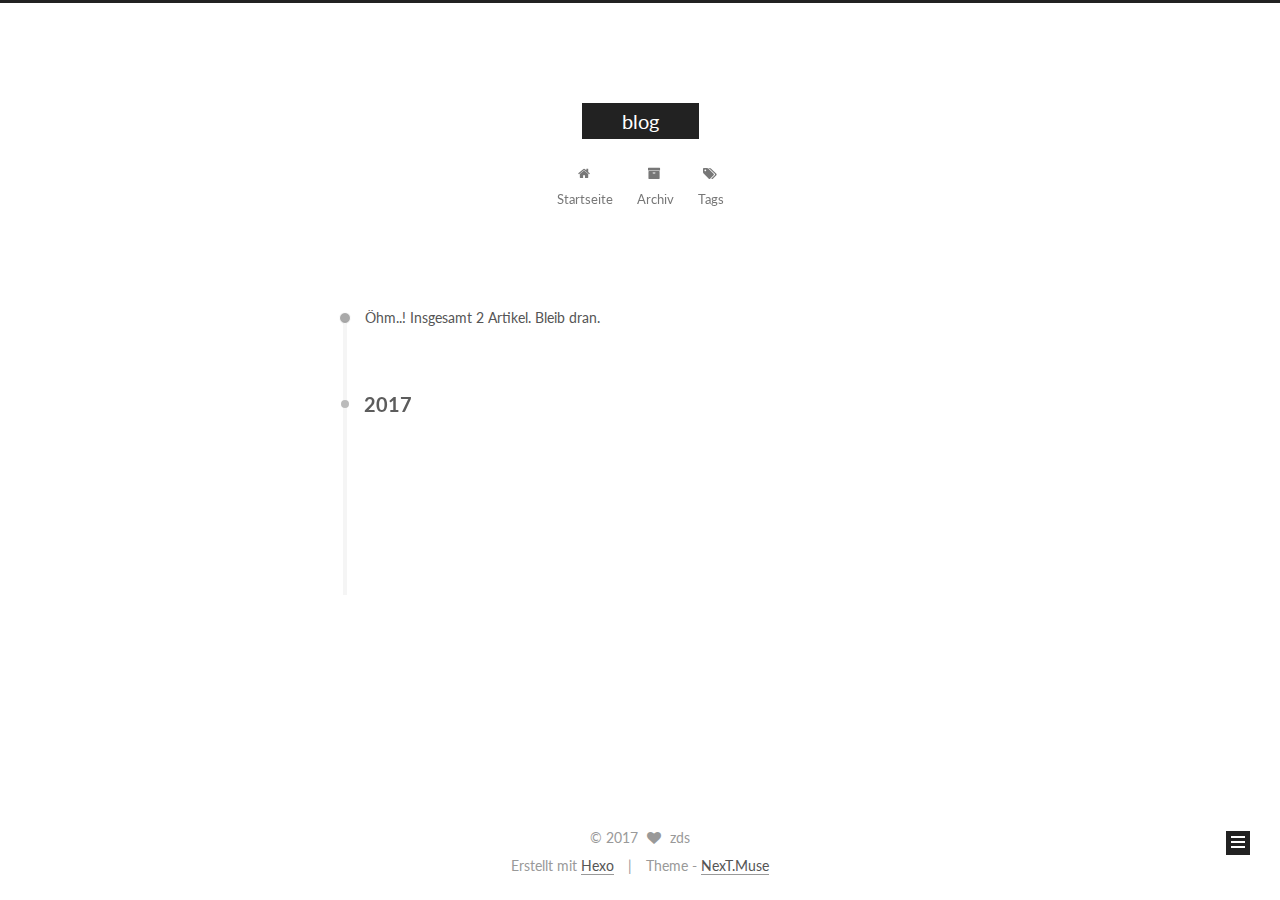
<file: archives/index.html>
<!doctype html>



  


<html class="theme-next muse use-motion" lang="">
<head>
  <meta charset="UTF-8"/>
<meta http-equiv="X-UA-Compatible" content="IE=edge" />
<meta name="viewport" content="width=device-width, initial-scale=1, maximum-scale=1"/>



<meta http-equiv="Cache-Control" content="no-transform" />
<meta http-equiv="Cache-Control" content="no-siteapp" />















  
  
  <link href="/lib/fancybox/source/jquery.fancybox.css?v=2.1.5" rel="stylesheet" type="text/css" />




  
  
  
  

  
    
    
  

  

  

  

  

  
    
    
    <link href="//fonts.googleapis.com/css?family=Lato:300,300italic,400,400italic,700,700italic&subset=latin,latin-ext" rel="stylesheet" type="text/css">
  






<link href="/lib/font-awesome/css/font-awesome.min.css?v=4.6.2" rel="stylesheet" type="text/css" />

<link href="/css/main.css?v=5.1.0" rel="stylesheet" type="text/css" />


  <meta name="keywords" content="Hexo, NexT" />








  <link rel="shortcut icon" type="image/x-icon" href="/favicon.ico?v=5.1.0" />






<meta property="og:type" content="website">
<meta property="og:title" content="blog">
<meta property="og:url" content="http://localhost:4000/archives/index.html">
<meta property="og:site_name" content="blog">
<meta name="twitter:card" content="summary">
<meta name="twitter:title" content="blog">



<script type="text/javascript" id="hexo.configurations">
  var NexT = window.NexT || {};
  var CONFIG = {
    root: '/',
    scheme: 'Muse',
    sidebar: {"position":"left","display":"post","offset":12,"offset_float":0,"b2t":false,"scrollpercent":false},
    fancybox: true,
    motion: true,
    duoshuo: {
      userId: '0',
      author: 'Author'
    },
    algolia: {
      applicationID: '',
      apiKey: '',
      indexName: '',
      hits: {"per_page":10},
      labels: {"input_placeholder":"Search for Posts","hits_empty":"We didn't find any results for the search: ${query}","hits_stats":"${hits} results found in ${time} ms"}
    }
  };
</script>



  <link rel="canonical" href="http://localhost:4000/archives/"/>





  <title> Archiv | blog </title>
</head>

<body itemscope itemtype="http://schema.org/WebPage" lang="">

  














  
  
    
  

  <div class="container sidebar-position-left  page-archive  ">
    <div class="headband"></div>

    <header id="header" class="header" itemscope itemtype="http://schema.org/WPHeader">
      <div class="header-inner"><div class="site-brand-wrapper">
  <div class="site-meta ">
    

    <div class="custom-logo-site-title">
      <a href="/"  class="brand" rel="start">
        <span class="logo-line-before"><i></i></span>
        <span class="site-title">blog</span>
        <span class="logo-line-after"><i></i></span>
      </a>
    </div>
      
        <p class="site-subtitle"></p>
      
  </div>

  <div class="site-nav-toggle">
    <button>
      <span class="btn-bar"></span>
      <span class="btn-bar"></span>
      <span class="btn-bar"></span>
    </button>
  </div>
</div>

<nav class="site-nav">
  

  
    <ul id="menu" class="menu">
      
        
        <li class="menu-item menu-item-home">
          <a href="/" rel="section">
            
              <i class="menu-item-icon fa fa-fw fa-home"></i> <br />
            
            Startseite
          </a>
        </li>
      
        
        <li class="menu-item menu-item-archives">
          <a href="/archives" rel="section">
            
              <i class="menu-item-icon fa fa-fw fa-archive"></i> <br />
            
            Archiv
          </a>
        </li>
      
        
        <li class="menu-item menu-item-tags">
          <a href="/tags" rel="section">
            
              <i class="menu-item-icon fa fa-fw fa-tags"></i> <br />
            
            Tags
          </a>
        </li>
      

      
    </ul>
  

  
</nav>



 </div>
    </header>

    <main id="main" class="main">
      <div class="main-inner">
        <div class="content-wrap">
          <div id="content" class="content">
            

  <section id="posts" class="posts-collapse">
    <span class="archive-move-on"></span>

    <span class="archive-page-counter">
      
      
      
        
      
      Öhm..! Insgesamt 2 Artikel. Bleib dran.
    </span>

    

      
      
      

      
        
        <div class="collection-title">
          <h2 class="archive-year motion-element" id="archive-year-2017">2017</h2>
        </div>
      
      

      

  <article class="post post-type-normal" itemscope itemtype="http://schema.org/Article">
    <header class="post-header">

      <h1 class="post-title">
        
            <a class="post-title-link" href="/2017/04/06/eslint+pre-commit检测代码/" itemprop="url">
              
                <span itemprop="name">eslint + pre-commit检测代码</span>
              
            </a>
        
      </h1>

      <div class="post-meta">
        <time class="post-time" itemprop="dateCreated"
              datetime="2017-04-06T21:31:56+08:00"
              content="2017-04-06" >
          04-06
        </time>
      </div>

    </header>
  </article>



    

      
      
      

      
      

      

  <article class="post post-type-normal" itemscope itemtype="http://schema.org/Article">
    <header class="post-header">

      <h1 class="post-title">
        
            <a class="post-title-link" href="/2017/03/05/Markdown常用命令及其效果/" itemprop="url">
              
                <span itemprop="name">Markdown常用命令及其效果</span>
              
            </a>
        
      </h1>

      <div class="post-meta">
        <time class="post-time" itemprop="dateCreated"
              datetime="2017-03-05T17:58:17+08:00"
              content="2017-03-05" >
          03-05
        </time>
      </div>

    </header>
  </article>



    

  </section>

  



          </div>
          


          

        </div>
        
          
  
  <div class="sidebar-toggle">
    <div class="sidebar-toggle-line-wrap">
      <span class="sidebar-toggle-line sidebar-toggle-line-first"></span>
      <span class="sidebar-toggle-line sidebar-toggle-line-middle"></span>
      <span class="sidebar-toggle-line sidebar-toggle-line-last"></span>
    </div>
  </div>

  <aside id="sidebar" class="sidebar">
    <div class="sidebar-inner">

      

      

      <section class="site-overview sidebar-panel sidebar-panel-active">
        <div class="site-author motion-element" itemprop="author" itemscope itemtype="http://schema.org/Person">
          <img class="site-author-image" itemprop="image"
               src="/images/avatar.gif"
               alt="zds" />
          <p class="site-author-name" itemprop="name">zds</p>
           
              <p class="site-description motion-element" itemprop="description"></p>
          
        </div>
        <nav class="site-state motion-element">

          
            <div class="site-state-item site-state-posts">
              <a href="/archives">
                <span class="site-state-item-count">2</span>
                <span class="site-state-item-name">Artikel</span>
              </a>
            </div>
          

          

          
            
            
            <div class="site-state-item site-state-tags">
              
                <span class="site-state-item-count">2</span>
                <span class="site-state-item-name">Tags</span>
              
            </div>
          

        </nav>

        

        <div class="links-of-author motion-element">
          
        </div>

        
        

        
        

        


      </section>

      

      

    </div>
  </aside>


        
      </div>
    </main>

    <footer id="footer" class="footer">
      <div class="footer-inner">
        <div class="copyright" >
  
  &copy; 
  <span itemprop="copyrightYear">2017</span>
  <span class="with-love">
    <i class="fa fa-heart"></i>
  </span>
  <span class="author" itemprop="copyrightHolder">zds</span>
</div>


<div class="powered-by">
  Erstellt mit  <a class="theme-link" href="https://hexo.io">Hexo</a>
</div>

<div class="theme-info">
  Theme -
  <a class="theme-link" href="https://github.com/iissnan/hexo-theme-next">
    NexT.Muse
  </a>
</div>


        

        
      </div>
    </footer>

    
      <div class="back-to-top">
        <i class="fa fa-arrow-up"></i>
        
      </div>
    

  </div>

  

<script type="text/javascript">
  if (Object.prototype.toString.call(window.Promise) !== '[object Function]') {
    window.Promise = null;
  }
</script>









  






  
  <script type="text/javascript" src="/lib/jquery/index.js?v=2.1.3"></script>

  
  <script type="text/javascript" src="/lib/fastclick/lib/fastclick.min.js?v=1.0.6"></script>

  
  <script type="text/javascript" src="/lib/jquery_lazyload/jquery.lazyload.js?v=1.9.7"></script>

  
  <script type="text/javascript" src="/lib/velocity/velocity.min.js?v=1.2.1"></script>

  
  <script type="text/javascript" src="/lib/velocity/velocity.ui.min.js?v=1.2.1"></script>

  
  <script type="text/javascript" src="/lib/fancybox/source/jquery.fancybox.pack.js?v=2.1.5"></script>


  


  <script type="text/javascript" src="/js/src/utils.js?v=5.1.0"></script>

  <script type="text/javascript" src="/js/src/motion.js?v=5.1.0"></script>



  
  

  
  
    <script type="text/javascript" id="motion.page.archive">
      $('.archive-year').velocity('transition.slideLeftIn');
    </script>
  


  


  <script type="text/javascript" src="/js/src/bootstrap.js?v=5.1.0"></script>



  


  




	





  





  





  






  





  

  

  

  

</body>
</html>
</file>
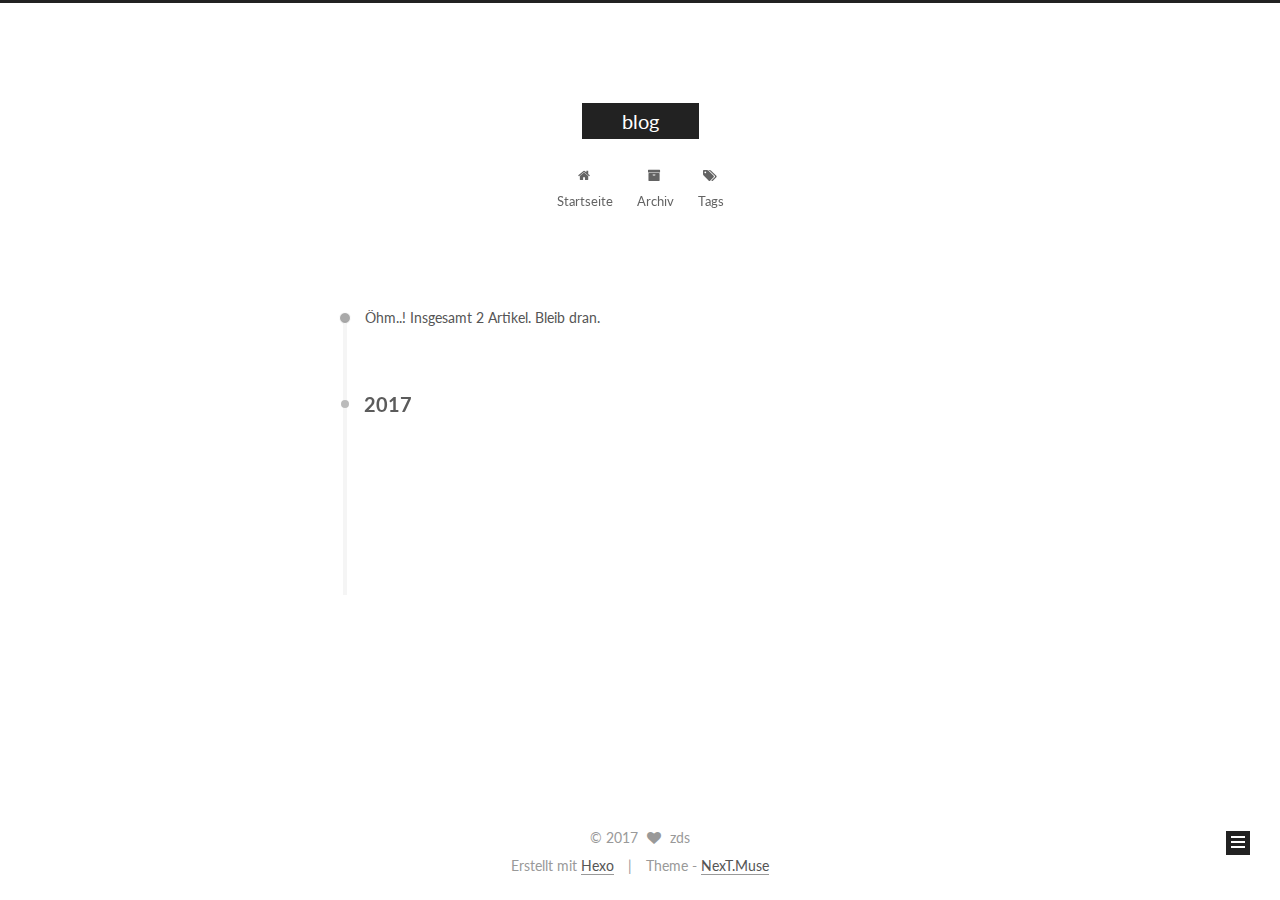
<file: archives/2017/index.html>
<!doctype html>



  


<html class="theme-next muse use-motion" lang="">
<head>
  <meta charset="UTF-8"/>
<meta http-equiv="X-UA-Compatible" content="IE=edge" />
<meta name="viewport" content="width=device-width, initial-scale=1, maximum-scale=1"/>



<meta http-equiv="Cache-Control" content="no-transform" />
<meta http-equiv="Cache-Control" content="no-siteapp" />















  
  
  <link href="/lib/fancybox/source/jquery.fancybox.css?v=2.1.5" rel="stylesheet" type="text/css" />




  
  
  
  

  
    
    
  

  

  

  

  

  
    
    
    <link href="//fonts.googleapis.com/css?family=Lato:300,300italic,400,400italic,700,700italic&subset=latin,latin-ext" rel="stylesheet" type="text/css">
  






<link href="/lib/font-awesome/css/font-awesome.min.css?v=4.6.2" rel="stylesheet" type="text/css" />

<link href="/css/main.css?v=5.1.0" rel="stylesheet" type="text/css" />


  <meta name="keywords" content="Hexo, NexT" />








  <link rel="shortcut icon" type="image/x-icon" href="/favicon.ico?v=5.1.0" />






<meta property="og:type" content="website">
<meta property="og:title" content="blog">
<meta property="og:url" content="http://localhost:4000/archives/2017/index.html">
<meta property="og:site_name" content="blog">
<meta name="twitter:card" content="summary">
<meta name="twitter:title" content="blog">



<script type="text/javascript" id="hexo.configurations">
  var NexT = window.NexT || {};
  var CONFIG = {
    root: '/',
    scheme: 'Muse',
    sidebar: {"position":"left","display":"post","offset":12,"offset_float":0,"b2t":false,"scrollpercent":false},
    fancybox: true,
    motion: true,
    duoshuo: {
      userId: '0',
      author: 'Author'
    },
    algolia: {
      applicationID: '',
      apiKey: '',
      indexName: '',
      hits: {"per_page":10},
      labels: {"input_placeholder":"Search for Posts","hits_empty":"We didn't find any results for the search: ${query}","hits_stats":"${hits} results found in ${time} ms"}
    }
  };
</script>



  <link rel="canonical" href="http://localhost:4000/archives/2017/"/>





  <title> Archiv | blog </title>
</head>

<body itemscope itemtype="http://schema.org/WebPage" lang="">

  














  
  
    
  

  <div class="container sidebar-position-left  page-archive  ">
    <div class="headband"></div>

    <header id="header" class="header" itemscope itemtype="http://schema.org/WPHeader">
      <div class="header-inner"><div class="site-brand-wrapper">
  <div class="site-meta ">
    

    <div class="custom-logo-site-title">
      <a href="/"  class="brand" rel="start">
        <span class="logo-line-before"><i></i></span>
        <span class="site-title">blog</span>
        <span class="logo-line-after"><i></i></span>
      </a>
    </div>
      
        <p class="site-subtitle"></p>
      
  </div>

  <div class="site-nav-toggle">
    <button>
      <span class="btn-bar"></span>
      <span class="btn-bar"></span>
      <span class="btn-bar"></span>
    </button>
  </div>
</div>

<nav class="site-nav">
  

  
    <ul id="menu" class="menu">
      
        
        <li class="menu-item menu-item-home">
          <a href="/" rel="section">
            
              <i class="menu-item-icon fa fa-fw fa-home"></i> <br />
            
            Startseite
          </a>
        </li>
      
        
        <li class="menu-item menu-item-archives">
          <a href="/archives" rel="section">
            
              <i class="menu-item-icon fa fa-fw fa-archive"></i> <br />
            
            Archiv
          </a>
        </li>
      
        
        <li class="menu-item menu-item-tags">
          <a href="/tags" rel="section">
            
              <i class="menu-item-icon fa fa-fw fa-tags"></i> <br />
            
            Tags
          </a>
        </li>
      

      
    </ul>
  

  
</nav>



 </div>
    </header>

    <main id="main" class="main">
      <div class="main-inner">
        <div class="content-wrap">
          <div id="content" class="content">
            

  <section id="posts" class="posts-collapse">
    <span class="archive-move-on"></span>

    <span class="archive-page-counter">
      
      
      
        
      
      Öhm..! Insgesamt 2 Artikel. Bleib dran.
    </span>

    

      
      
      

      
        
        <div class="collection-title">
          <h2 class="archive-year motion-element" id="archive-year-2017">2017</h2>
        </div>
      
      

      

  <article class="post post-type-normal" itemscope itemtype="http://schema.org/Article">
    <header class="post-header">

      <h1 class="post-title">
        
            <a class="post-title-link" href="/2017/04/06/eslint+pre-commit检测代码/" itemprop="url">
              
                <span itemprop="name">eslint + pre-commit检测代码</span>
              
            </a>
        
      </h1>

      <div class="post-meta">
        <time class="post-time" itemprop="dateCreated"
              datetime="2017-04-06T21:31:56+08:00"
              content="2017-04-06" >
          04-06
        </time>
      </div>

    </header>
  </article>



    

      
      
      

      
      

      

  <article class="post post-type-normal" itemscope itemtype="http://schema.org/Article">
    <header class="post-header">

      <h1 class="post-title">
        
            <a class="post-title-link" href="/2017/03/05/Markdown常用命令及其效果/" itemprop="url">
              
                <span itemprop="name">Markdown常用命令及其效果</span>
              
            </a>
        
      </h1>

      <div class="post-meta">
        <time class="post-time" itemprop="dateCreated"
              datetime="2017-03-05T17:58:17+08:00"
              content="2017-03-05" >
          03-05
        </time>
      </div>

    </header>
  </article>



    

  </section>

  



          </div>
          


          

        </div>
        
          
  
  <div class="sidebar-toggle">
    <div class="sidebar-toggle-line-wrap">
      <span class="sidebar-toggle-line sidebar-toggle-line-first"></span>
      <span class="sidebar-toggle-line sidebar-toggle-line-middle"></span>
      <span class="sidebar-toggle-line sidebar-toggle-line-last"></span>
    </div>
  </div>

  <aside id="sidebar" class="sidebar">
    <div class="sidebar-inner">

      

      

      <section class="site-overview sidebar-panel sidebar-panel-active">
        <div class="site-author motion-element" itemprop="author" itemscope itemtype="http://schema.org/Person">
          <img class="site-author-image" itemprop="image"
               src="/images/avatar.gif"
               alt="zds" />
          <p class="site-author-name" itemprop="name">zds</p>
           
              <p class="site-description motion-element" itemprop="description"></p>
          
        </div>
        <nav class="site-state motion-element">

          
            <div class="site-state-item site-state-posts">
              <a href="/archives">
                <span class="site-state-item-count">2</span>
                <span class="site-state-item-name">Artikel</span>
              </a>
            </div>
          

          

          
            
            
            <div class="site-state-item site-state-tags">
              
                <span class="site-state-item-count">2</span>
                <span class="site-state-item-name">Tags</span>
              
            </div>
          

        </nav>

        

        <div class="links-of-author motion-element">
          
        </div>

        
        

        
        

        


      </section>

      

      

    </div>
  </aside>


        
      </div>
    </main>

    <footer id="footer" class="footer">
      <div class="footer-inner">
        <div class="copyright" >
  
  &copy; 
  <span itemprop="copyrightYear">2017</span>
  <span class="with-love">
    <i class="fa fa-heart"></i>
  </span>
  <span class="author" itemprop="copyrightHolder">zds</span>
</div>


<div class="powered-by">
  Erstellt mit  <a class="theme-link" href="https://hexo.io">Hexo</a>
</div>

<div class="theme-info">
  Theme -
  <a class="theme-link" href="https://github.com/iissnan/hexo-theme-next">
    NexT.Muse
  </a>
</div>


        

        
      </div>
    </footer>

    
      <div class="back-to-top">
        <i class="fa fa-arrow-up"></i>
        
      </div>
    

  </div>

  

<script type="text/javascript">
  if (Object.prototype.toString.call(window.Promise) !== '[object Function]') {
    window.Promise = null;
  }
</script>









  






  
  <script type="text/javascript" src="/lib/jquery/index.js?v=2.1.3"></script>

  
  <script type="text/javascript" src="/lib/fastclick/lib/fastclick.min.js?v=1.0.6"></script>

  
  <script type="text/javascript" src="/lib/jquery_lazyload/jquery.lazyload.js?v=1.9.7"></script>

  
  <script type="text/javascript" src="/lib/velocity/velocity.min.js?v=1.2.1"></script>

  
  <script type="text/javascript" src="/lib/velocity/velocity.ui.min.js?v=1.2.1"></script>

  
  <script type="text/javascript" src="/lib/fancybox/source/jquery.fancybox.pack.js?v=2.1.5"></script>


  


  <script type="text/javascript" src="/js/src/utils.js?v=5.1.0"></script>

  <script type="text/javascript" src="/js/src/motion.js?v=5.1.0"></script>



  
  

  
  
    <script type="text/javascript" id="motion.page.archive">
      $('.archive-year').velocity('transition.slideLeftIn');
    </script>
  


  


  <script type="text/javascript" src="/js/src/bootstrap.js?v=5.1.0"></script>



  


  




	





  





  





  






  





  

  

  

  

</body>
</html>
</file>
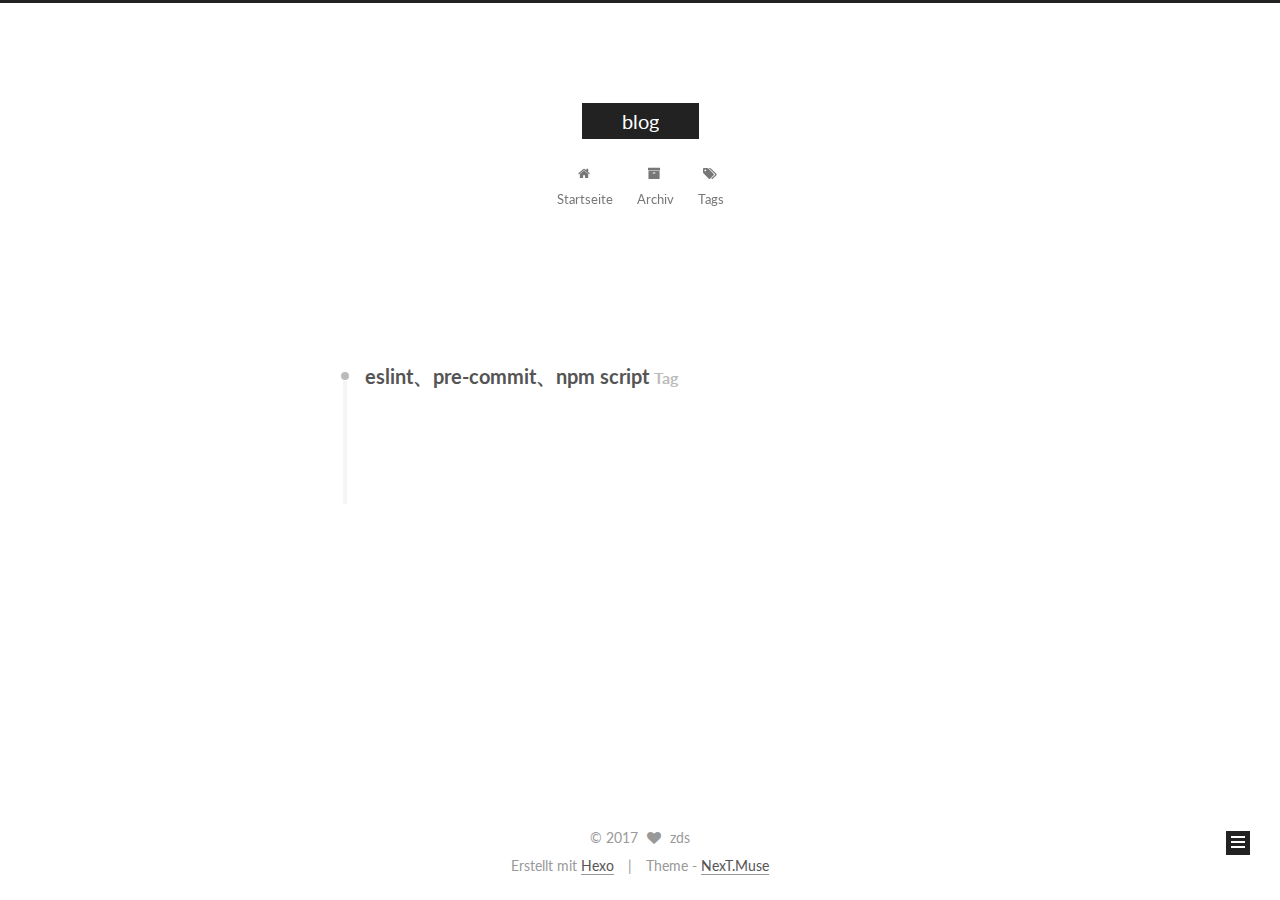
<file: tags/eslint、pre-commit、npm-script/index.html>
<!doctype html>



  


<html class="theme-next muse use-motion" lang="">
<head>
  <meta charset="UTF-8"/>
<meta http-equiv="X-UA-Compatible" content="IE=edge" />
<meta name="viewport" content="width=device-width, initial-scale=1, maximum-scale=1"/>



<meta http-equiv="Cache-Control" content="no-transform" />
<meta http-equiv="Cache-Control" content="no-siteapp" />















  
  
  <link href="/lib/fancybox/source/jquery.fancybox.css?v=2.1.5" rel="stylesheet" type="text/css" />




  
  
  
  

  
    
    
  

  

  

  

  

  
    
    
    <link href="//fonts.googleapis.com/css?family=Lato:300,300italic,400,400italic,700,700italic&subset=latin,latin-ext" rel="stylesheet" type="text/css">
  






<link href="/lib/font-awesome/css/font-awesome.min.css?v=4.6.2" rel="stylesheet" type="text/css" />

<link href="/css/main.css?v=5.1.0" rel="stylesheet" type="text/css" />


  <meta name="keywords" content="Hexo, NexT" />








  <link rel="shortcut icon" type="image/x-icon" href="/favicon.ico?v=5.1.0" />






<meta property="og:type" content="website">
<meta property="og:title" content="blog">
<meta property="og:url" content="http://localhost:4000/tags/eslint、pre-commit、npm-script/index.html">
<meta property="og:site_name" content="blog">
<meta name="twitter:card" content="summary">
<meta name="twitter:title" content="blog">



<script type="text/javascript" id="hexo.configurations">
  var NexT = window.NexT || {};
  var CONFIG = {
    root: '/',
    scheme: 'Muse',
    sidebar: {"position":"left","display":"post","offset":12,"offset_float":0,"b2t":false,"scrollpercent":false},
    fancybox: true,
    motion: true,
    duoshuo: {
      userId: '0',
      author: 'Author'
    },
    algolia: {
      applicationID: '',
      apiKey: '',
      indexName: '',
      hits: {"per_page":10},
      labels: {"input_placeholder":"Search for Posts","hits_empty":"We didn't find any results for the search: ${query}","hits_stats":"${hits} results found in ${time} ms"}
    }
  };
</script>



  <link rel="canonical" href="http://localhost:4000/tags/eslint、pre-commit、npm-script/"/>





  <title> Tag: eslint、pre-commit、npm script | blog </title>
</head>

<body itemscope itemtype="http://schema.org/WebPage" lang="">

  














  
  
    
  

  <div class="container sidebar-position-left  ">
    <div class="headband"></div>

    <header id="header" class="header" itemscope itemtype="http://schema.org/WPHeader">
      <div class="header-inner"><div class="site-brand-wrapper">
  <div class="site-meta ">
    

    <div class="custom-logo-site-title">
      <a href="/"  class="brand" rel="start">
        <span class="logo-line-before"><i></i></span>
        <span class="site-title">blog</span>
        <span class="logo-line-after"><i></i></span>
      </a>
    </div>
      
        <p class="site-subtitle"></p>
      
  </div>

  <div class="site-nav-toggle">
    <button>
      <span class="btn-bar"></span>
      <span class="btn-bar"></span>
      <span class="btn-bar"></span>
    </button>
  </div>
</div>

<nav class="site-nav">
  

  
    <ul id="menu" class="menu">
      
        
        <li class="menu-item menu-item-home">
          <a href="/" rel="section">
            
              <i class="menu-item-icon fa fa-fw fa-home"></i> <br />
            
            Startseite
          </a>
        </li>
      
        
        <li class="menu-item menu-item-archives">
          <a href="/archives" rel="section">
            
              <i class="menu-item-icon fa fa-fw fa-archive"></i> <br />
            
            Archiv
          </a>
        </li>
      
        
        <li class="menu-item menu-item-tags">
          <a href="/tags" rel="section">
            
              <i class="menu-item-icon fa fa-fw fa-tags"></i> <br />
            
            Tags
          </a>
        </li>
      

      
    </ul>
  

  
</nav>



 </div>
    </header>

    <main id="main" class="main">
      <div class="main-inner">
        <div class="content-wrap">
          <div id="content" class="content">
            

  <div id="posts" class="posts-collapse">
    <div class="collection-title">
      <h2 >
        eslint、pre-commit、npm script
        <small>Tag</small>
      </h2>
    </div>

    
      

  <article class="post post-type-normal" itemscope itemtype="http://schema.org/Article">
    <header class="post-header">

      <h1 class="post-title">
        
            <a class="post-title-link" href="/2017/04/06/eslint+pre-commit检测代码/" itemprop="url">
              
                <span itemprop="name">eslint + pre-commit检测代码</span>
              
            </a>
        
      </h1>

      <div class="post-meta">
        <time class="post-time" itemprop="dateCreated"
              datetime="2017-04-06T21:31:56+08:00"
              content="2017-04-06" >
          04-06
        </time>
      </div>

    </header>
  </article>


    
  </div>

  


          </div>
          


          

        </div>
        
          
  
  <div class="sidebar-toggle">
    <div class="sidebar-toggle-line-wrap">
      <span class="sidebar-toggle-line sidebar-toggle-line-first"></span>
      <span class="sidebar-toggle-line sidebar-toggle-line-middle"></span>
      <span class="sidebar-toggle-line sidebar-toggle-line-last"></span>
    </div>
  </div>

  <aside id="sidebar" class="sidebar">
    <div class="sidebar-inner">

      

      

      <section class="site-overview sidebar-panel sidebar-panel-active">
        <div class="site-author motion-element" itemprop="author" itemscope itemtype="http://schema.org/Person">
          <img class="site-author-image" itemprop="image"
               src="/images/avatar.gif"
               alt="zds" />
          <p class="site-author-name" itemprop="name">zds</p>
           
              <p class="site-description motion-element" itemprop="description"></p>
          
        </div>
        <nav class="site-state motion-element">

          
            <div class="site-state-item site-state-posts">
              <a href="/archives">
                <span class="site-state-item-count">2</span>
                <span class="site-state-item-name">Artikel</span>
              </a>
            </div>
          

          

          
            
            
            <div class="site-state-item site-state-tags">
              
                <span class="site-state-item-count">2</span>
                <span class="site-state-item-name">Tags</span>
              
            </div>
          

        </nav>

        

        <div class="links-of-author motion-element">
          
        </div>

        
        

        
        

        


      </section>

      

      

    </div>
  </aside>


        
      </div>
    </main>

    <footer id="footer" class="footer">
      <div class="footer-inner">
        <div class="copyright" >
  
  &copy; 
  <span itemprop="copyrightYear">2017</span>
  <span class="with-love">
    <i class="fa fa-heart"></i>
  </span>
  <span class="author" itemprop="copyrightHolder">zds</span>
</div>


<div class="powered-by">
  Erstellt mit  <a class="theme-link" href="https://hexo.io">Hexo</a>
</div>

<div class="theme-info">
  Theme -
  <a class="theme-link" href="https://github.com/iissnan/hexo-theme-next">
    NexT.Muse
  </a>
</div>


        

        
      </div>
    </footer>

    
      <div class="back-to-top">
        <i class="fa fa-arrow-up"></i>
        
      </div>
    

  </div>

  

<script type="text/javascript">
  if (Object.prototype.toString.call(window.Promise) !== '[object Function]') {
    window.Promise = null;
  }
</script>









  






  
  <script type="text/javascript" src="/lib/jquery/index.js?v=2.1.3"></script>

  
  <script type="text/javascript" src="/lib/fastclick/lib/fastclick.min.js?v=1.0.6"></script>

  
  <script type="text/javascript" src="/lib/jquery_lazyload/jquery.lazyload.js?v=1.9.7"></script>

  
  <script type="text/javascript" src="/lib/velocity/velocity.min.js?v=1.2.1"></script>

  
  <script type="text/javascript" src="/lib/velocity/velocity.ui.min.js?v=1.2.1"></script>

  
  <script type="text/javascript" src="/lib/fancybox/source/jquery.fancybox.pack.js?v=2.1.5"></script>


  


  <script type="text/javascript" src="/js/src/utils.js?v=5.1.0"></script>

  <script type="text/javascript" src="/js/src/motion.js?v=5.1.0"></script>



  
  

  

  


  <script type="text/javascript" src="/js/src/bootstrap.js?v=5.1.0"></script>



  


  




	





  





  





  






  





  

  

  

  

</body>
</html>
</file>
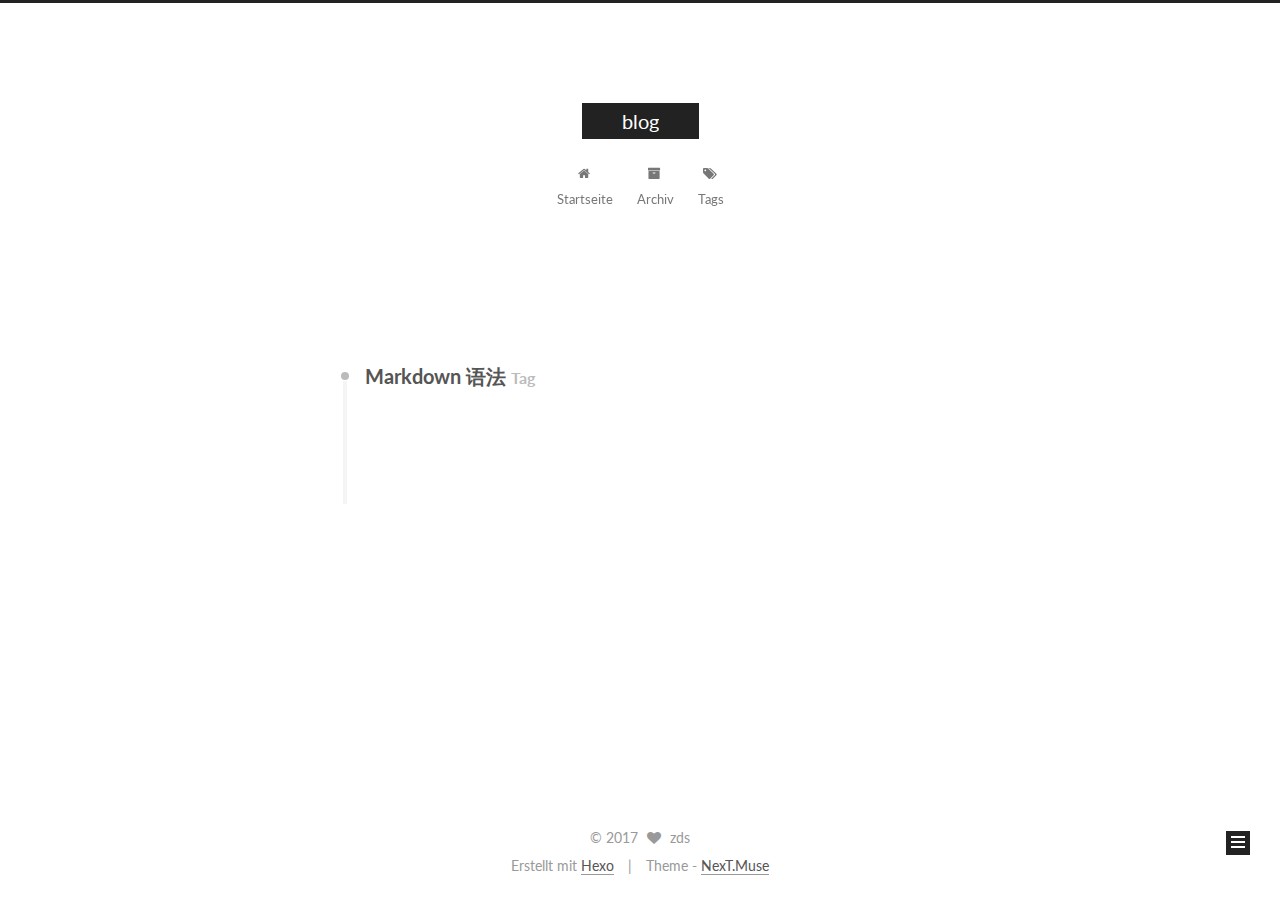
<file: tags/Markdown-语法/index.html>
<!doctype html>



  


<html class="theme-next muse use-motion" lang="">
<head>
  <meta charset="UTF-8"/>
<meta http-equiv="X-UA-Compatible" content="IE=edge" />
<meta name="viewport" content="width=device-width, initial-scale=1, maximum-scale=1"/>



<meta http-equiv="Cache-Control" content="no-transform" />
<meta http-equiv="Cache-Control" content="no-siteapp" />















  
  
  <link href="/lib/fancybox/source/jquery.fancybox.css?v=2.1.5" rel="stylesheet" type="text/css" />




  
  
  
  

  
    
    
  

  

  

  

  

  
    
    
    <link href="//fonts.googleapis.com/css?family=Lato:300,300italic,400,400italic,700,700italic&subset=latin,latin-ext" rel="stylesheet" type="text/css">
  






<link href="/lib/font-awesome/css/font-awesome.min.css?v=4.6.2" rel="stylesheet" type="text/css" />

<link href="/css/main.css?v=5.1.0" rel="stylesheet" type="text/css" />


  <meta name="keywords" content="Hexo, NexT" />








  <link rel="shortcut icon" type="image/x-icon" href="/favicon.ico?v=5.1.0" />






<meta property="og:type" content="website">
<meta property="og:title" content="blog">
<meta property="og:url" content="http://localhost:4000/tags/Markdown-语法/index.html">
<meta property="og:site_name" content="blog">
<meta name="twitter:card" content="summary">
<meta name="twitter:title" content="blog">



<script type="text/javascript" id="hexo.configurations">
  var NexT = window.NexT || {};
  var CONFIG = {
    root: '/',
    scheme: 'Muse',
    sidebar: {"position":"left","display":"post","offset":12,"offset_float":0,"b2t":false,"scrollpercent":false},
    fancybox: true,
    motion: true,
    duoshuo: {
      userId: '0',
      author: 'Author'
    },
    algolia: {
      applicationID: '',
      apiKey: '',
      indexName: '',
      hits: {"per_page":10},
      labels: {"input_placeholder":"Search for Posts","hits_empty":"We didn't find any results for the search: ${query}","hits_stats":"${hits} results found in ${time} ms"}
    }
  };
</script>



  <link rel="canonical" href="http://localhost:4000/tags/Markdown-语法/"/>





  <title> Tag: Markdown 语法 | blog </title>
</head>

<body itemscope itemtype="http://schema.org/WebPage" lang="">

  














  
  
    
  

  <div class="container sidebar-position-left  ">
    <div class="headband"></div>

    <header id="header" class="header" itemscope itemtype="http://schema.org/WPHeader">
      <div class="header-inner"><div class="site-brand-wrapper">
  <div class="site-meta ">
    

    <div class="custom-logo-site-title">
      <a href="/"  class="brand" rel="start">
        <span class="logo-line-before"><i></i></span>
        <span class="site-title">blog</span>
        <span class="logo-line-after"><i></i></span>
      </a>
    </div>
      
        <p class="site-subtitle"></p>
      
  </div>

  <div class="site-nav-toggle">
    <button>
      <span class="btn-bar"></span>
      <span class="btn-bar"></span>
      <span class="btn-bar"></span>
    </button>
  </div>
</div>

<nav class="site-nav">
  

  
    <ul id="menu" class="menu">
      
        
        <li class="menu-item menu-item-home">
          <a href="/" rel="section">
            
              <i class="menu-item-icon fa fa-fw fa-home"></i> <br />
            
            Startseite
          </a>
        </li>
      
        
        <li class="menu-item menu-item-archives">
          <a href="/archives" rel="section">
            
              <i class="menu-item-icon fa fa-fw fa-archive"></i> <br />
            
            Archiv
          </a>
        </li>
      
        
        <li class="menu-item menu-item-tags">
          <a href="/tags" rel="section">
            
              <i class="menu-item-icon fa fa-fw fa-tags"></i> <br />
            
            Tags
          </a>
        </li>
      

      
    </ul>
  

  
</nav>



 </div>
    </header>

    <main id="main" class="main">
      <div class="main-inner">
        <div class="content-wrap">
          <div id="content" class="content">
            

  <div id="posts" class="posts-collapse">
    <div class="collection-title">
      <h2 >
        Markdown 语法
        <small>Tag</small>
      </h2>
    </div>

    
      

  <article class="post post-type-normal" itemscope itemtype="http://schema.org/Article">
    <header class="post-header">

      <h1 class="post-title">
        
            <a class="post-title-link" href="/2017/03/05/Markdown常用命令及其效果/" itemprop="url">
              
                <span itemprop="name">Markdown常用命令及其效果</span>
              
            </a>
        
      </h1>

      <div class="post-meta">
        <time class="post-time" itemprop="dateCreated"
              datetime="2017-03-05T17:58:17+08:00"
              content="2017-03-05" >
          03-05
        </time>
      </div>

    </header>
  </article>


    
  </div>

  


          </div>
          


          

        </div>
        
          
  
  <div class="sidebar-toggle">
    <div class="sidebar-toggle-line-wrap">
      <span class="sidebar-toggle-line sidebar-toggle-line-first"></span>
      <span class="sidebar-toggle-line sidebar-toggle-line-middle"></span>
      <span class="sidebar-toggle-line sidebar-toggle-line-last"></span>
    </div>
  </div>

  <aside id="sidebar" class="sidebar">
    <div class="sidebar-inner">

      

      

      <section class="site-overview sidebar-panel sidebar-panel-active">
        <div class="site-author motion-element" itemprop="author" itemscope itemtype="http://schema.org/Person">
          <img class="site-author-image" itemprop="image"
               src="/images/avatar.gif"
               alt="zds" />
          <p class="site-author-name" itemprop="name">zds</p>
           
              <p class="site-description motion-element" itemprop="description"></p>
          
        </div>
        <nav class="site-state motion-element">

          
            <div class="site-state-item site-state-posts">
              <a href="/archives">
                <span class="site-state-item-count">2</span>
                <span class="site-state-item-name">Artikel</span>
              </a>
            </div>
          

          

          
            
            
            <div class="site-state-item site-state-tags">
              
                <span class="site-state-item-count">2</span>
                <span class="site-state-item-name">Tags</span>
              
            </div>
          

        </nav>

        

        <div class="links-of-author motion-element">
          
        </div>

        
        

        
        

        


      </section>

      

      

    </div>
  </aside>


        
      </div>
    </main>

    <footer id="footer" class="footer">
      <div class="footer-inner">
        <div class="copyright" >
  
  &copy; 
  <span itemprop="copyrightYear">2017</span>
  <span class="with-love">
    <i class="fa fa-heart"></i>
  </span>
  <span class="author" itemprop="copyrightHolder">zds</span>
</div>


<div class="powered-by">
  Erstellt mit  <a class="theme-link" href="https://hexo.io">Hexo</a>
</div>

<div class="theme-info">
  Theme -
  <a class="theme-link" href="https://github.com/iissnan/hexo-theme-next">
    NexT.Muse
  </a>
</div>


        

        
      </div>
    </footer>

    
      <div class="back-to-top">
        <i class="fa fa-arrow-up"></i>
        
      </div>
    

  </div>

  

<script type="text/javascript">
  if (Object.prototype.toString.call(window.Promise) !== '[object Function]') {
    window.Promise = null;
  }
</script>









  






  
  <script type="text/javascript" src="/lib/jquery/index.js?v=2.1.3"></script>

  
  <script type="text/javascript" src="/lib/fastclick/lib/fastclick.min.js?v=1.0.6"></script>

  
  <script type="text/javascript" src="/lib/jquery_lazyload/jquery.lazyload.js?v=1.9.7"></script>

  
  <script type="text/javascript" src="/lib/velocity/velocity.min.js?v=1.2.1"></script>

  
  <script type="text/javascript" src="/lib/velocity/velocity.ui.min.js?v=1.2.1"></script>

  
  <script type="text/javascript" src="/lib/fancybox/source/jquery.fancybox.pack.js?v=2.1.5"></script>


  


  <script type="text/javascript" src="/js/src/utils.js?v=5.1.0"></script>

  <script type="text/javascript" src="/js/src/motion.js?v=5.1.0"></script>



  
  

  

  


  <script type="text/javascript" src="/js/src/bootstrap.js?v=5.1.0"></script>



  


  




	





  





  





  






  





  

  

  

  

</body>
</html>
</file>
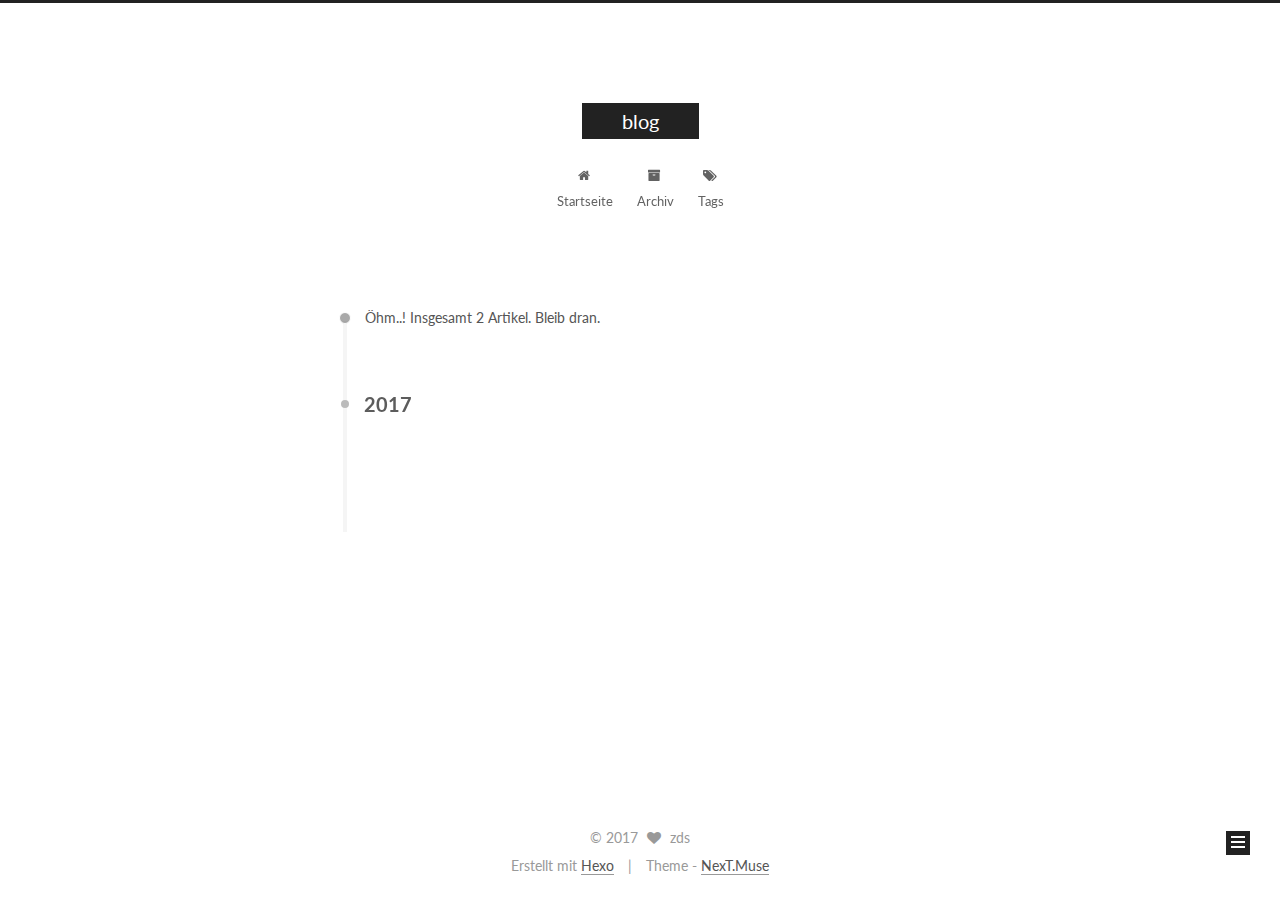
<file: archives/2017/03/index.html>
<!doctype html>



  


<html class="theme-next muse use-motion" lang="">
<head>
  <meta charset="UTF-8"/>
<meta http-equiv="X-UA-Compatible" content="IE=edge" />
<meta name="viewport" content="width=device-width, initial-scale=1, maximum-scale=1"/>



<meta http-equiv="Cache-Control" content="no-transform" />
<meta http-equiv="Cache-Control" content="no-siteapp" />















  
  
  <link href="/lib/fancybox/source/jquery.fancybox.css?v=2.1.5" rel="stylesheet" type="text/css" />




  
  
  
  

  
    
    
  

  

  

  

  

  
    
    
    <link href="//fonts.googleapis.com/css?family=Lato:300,300italic,400,400italic,700,700italic&subset=latin,latin-ext" rel="stylesheet" type="text/css">
  






<link href="/lib/font-awesome/css/font-awesome.min.css?v=4.6.2" rel="stylesheet" type="text/css" />

<link href="/css/main.css?v=5.1.0" rel="stylesheet" type="text/css" />


  <meta name="keywords" content="Hexo, NexT" />








  <link rel="shortcut icon" type="image/x-icon" href="/favicon.ico?v=5.1.0" />






<meta property="og:type" content="website">
<meta property="og:title" content="blog">
<meta property="og:url" content="http://localhost:4000/archives/2017/03/index.html">
<meta property="og:site_name" content="blog">
<meta name="twitter:card" content="summary">
<meta name="twitter:title" content="blog">



<script type="text/javascript" id="hexo.configurations">
  var NexT = window.NexT || {};
  var CONFIG = {
    root: '/',
    scheme: 'Muse',
    sidebar: {"position":"left","display":"post","offset":12,"offset_float":0,"b2t":false,"scrollpercent":false},
    fancybox: true,
    motion: true,
    duoshuo: {
      userId: '0',
      author: 'Author'
    },
    algolia: {
      applicationID: '',
      apiKey: '',
      indexName: '',
      hits: {"per_page":10},
      labels: {"input_placeholder":"Search for Posts","hits_empty":"We didn't find any results for the search: ${query}","hits_stats":"${hits} results found in ${time} ms"}
    }
  };
</script>



  <link rel="canonical" href="http://localhost:4000/archives/2017/03/"/>





  <title> Archiv | blog </title>
</head>

<body itemscope itemtype="http://schema.org/WebPage" lang="">

  














  
  
    
  

  <div class="container sidebar-position-left  page-archive  ">
    <div class="headband"></div>

    <header id="header" class="header" itemscope itemtype="http://schema.org/WPHeader">
      <div class="header-inner"><div class="site-brand-wrapper">
  <div class="site-meta ">
    

    <div class="custom-logo-site-title">
      <a href="/"  class="brand" rel="start">
        <span class="logo-line-before"><i></i></span>
        <span class="site-title">blog</span>
        <span class="logo-line-after"><i></i></span>
      </a>
    </div>
      
        <p class="site-subtitle"></p>
      
  </div>

  <div class="site-nav-toggle">
    <button>
      <span class="btn-bar"></span>
      <span class="btn-bar"></span>
      <span class="btn-bar"></span>
    </button>
  </div>
</div>

<nav class="site-nav">
  

  
    <ul id="menu" class="menu">
      
        
        <li class="menu-item menu-item-home">
          <a href="/" rel="section">
            
              <i class="menu-item-icon fa fa-fw fa-home"></i> <br />
            
            Startseite
          </a>
        </li>
      
        
        <li class="menu-item menu-item-archives">
          <a href="/archives" rel="section">
            
              <i class="menu-item-icon fa fa-fw fa-archive"></i> <br />
            
            Archiv
          </a>
        </li>
      
        
        <li class="menu-item menu-item-tags">
          <a href="/tags" rel="section">
            
              <i class="menu-item-icon fa fa-fw fa-tags"></i> <br />
            
            Tags
          </a>
        </li>
      

      
    </ul>
  

  
</nav>



 </div>
    </header>

    <main id="main" class="main">
      <div class="main-inner">
        <div class="content-wrap">
          <div id="content" class="content">
            

  <section id="posts" class="posts-collapse">
    <span class="archive-move-on"></span>

    <span class="archive-page-counter">
      
      
      
        
      
      Öhm..! Insgesamt 2 Artikel. Bleib dran.
    </span>

    

      
      
      

      
        
        <div class="collection-title">
          <h2 class="archive-year motion-element" id="archive-year-2017">2017</h2>
        </div>
      
      

      

  <article class="post post-type-normal" itemscope itemtype="http://schema.org/Article">
    <header class="post-header">

      <h1 class="post-title">
        
            <a class="post-title-link" href="/2017/03/05/Markdown常用命令及其效果/" itemprop="url">
              
                <span itemprop="name">Markdown常用命令及其效果</span>
              
            </a>
        
      </h1>

      <div class="post-meta">
        <time class="post-time" itemprop="dateCreated"
              datetime="2017-03-05T17:58:17+08:00"
              content="2017-03-05" >
          03-05
        </time>
      </div>

    </header>
  </article>



    

  </section>

  



          </div>
          


          

        </div>
        
          
  
  <div class="sidebar-toggle">
    <div class="sidebar-toggle-line-wrap">
      <span class="sidebar-toggle-line sidebar-toggle-line-first"></span>
      <span class="sidebar-toggle-line sidebar-toggle-line-middle"></span>
      <span class="sidebar-toggle-line sidebar-toggle-line-last"></span>
    </div>
  </div>

  <aside id="sidebar" class="sidebar">
    <div class="sidebar-inner">

      

      

      <section class="site-overview sidebar-panel sidebar-panel-active">
        <div class="site-author motion-element" itemprop="author" itemscope itemtype="http://schema.org/Person">
          <img class="site-author-image" itemprop="image"
               src="/images/avatar.gif"
               alt="zds" />
          <p class="site-author-name" itemprop="name">zds</p>
           
              <p class="site-description motion-element" itemprop="description"></p>
          
        </div>
        <nav class="site-state motion-element">

          
            <div class="site-state-item site-state-posts">
              <a href="/archives">
                <span class="site-state-item-count">2</span>
                <span class="site-state-item-name">Artikel</span>
              </a>
            </div>
          

          

          
            
            
            <div class="site-state-item site-state-tags">
              
                <span class="site-state-item-count">2</span>
                <span class="site-state-item-name">Tags</span>
              
            </div>
          

        </nav>

        

        <div class="links-of-author motion-element">
          
        </div>

        
        

        
        

        


      </section>

      

      

    </div>
  </aside>


        
      </div>
    </main>

    <footer id="footer" class="footer">
      <div class="footer-inner">
        <div class="copyright" >
  
  &copy; 
  <span itemprop="copyrightYear">2017</span>
  <span class="with-love">
    <i class="fa fa-heart"></i>
  </span>
  <span class="author" itemprop="copyrightHolder">zds</span>
</div>


<div class="powered-by">
  Erstellt mit  <a class="theme-link" href="https://hexo.io">Hexo</a>
</div>

<div class="theme-info">
  Theme -
  <a class="theme-link" href="https://github.com/iissnan/hexo-theme-next">
    NexT.Muse
  </a>
</div>


        

        
      </div>
    </footer>

    
      <div class="back-to-top">
        <i class="fa fa-arrow-up"></i>
        
      </div>
    

  </div>

  

<script type="text/javascript">
  if (Object.prototype.toString.call(window.Promise) !== '[object Function]') {
    window.Promise = null;
  }
</script>









  






  
  <script type="text/javascript" src="/lib/jquery/index.js?v=2.1.3"></script>

  
  <script type="text/javascript" src="/lib/fastclick/lib/fastclick.min.js?v=1.0.6"></script>

  
  <script type="text/javascript" src="/lib/jquery_lazyload/jquery.lazyload.js?v=1.9.7"></script>

  
  <script type="text/javascript" src="/lib/velocity/velocity.min.js?v=1.2.1"></script>

  
  <script type="text/javascript" src="/lib/velocity/velocity.ui.min.js?v=1.2.1"></script>

  
  <script type="text/javascript" src="/lib/fancybox/source/jquery.fancybox.pack.js?v=2.1.5"></script>


  


  <script type="text/javascript" src="/js/src/utils.js?v=5.1.0"></script>

  <script type="text/javascript" src="/js/src/motion.js?v=5.1.0"></script>



  
  

  
  
    <script type="text/javascript" id="motion.page.archive">
      $('.archive-year').velocity('transition.slideLeftIn');
    </script>
  


  


  <script type="text/javascript" src="/js/src/bootstrap.js?v=5.1.0"></script>



  


  




	





  





  





  






  





  

  

  

  

</body>
</html>
</file>
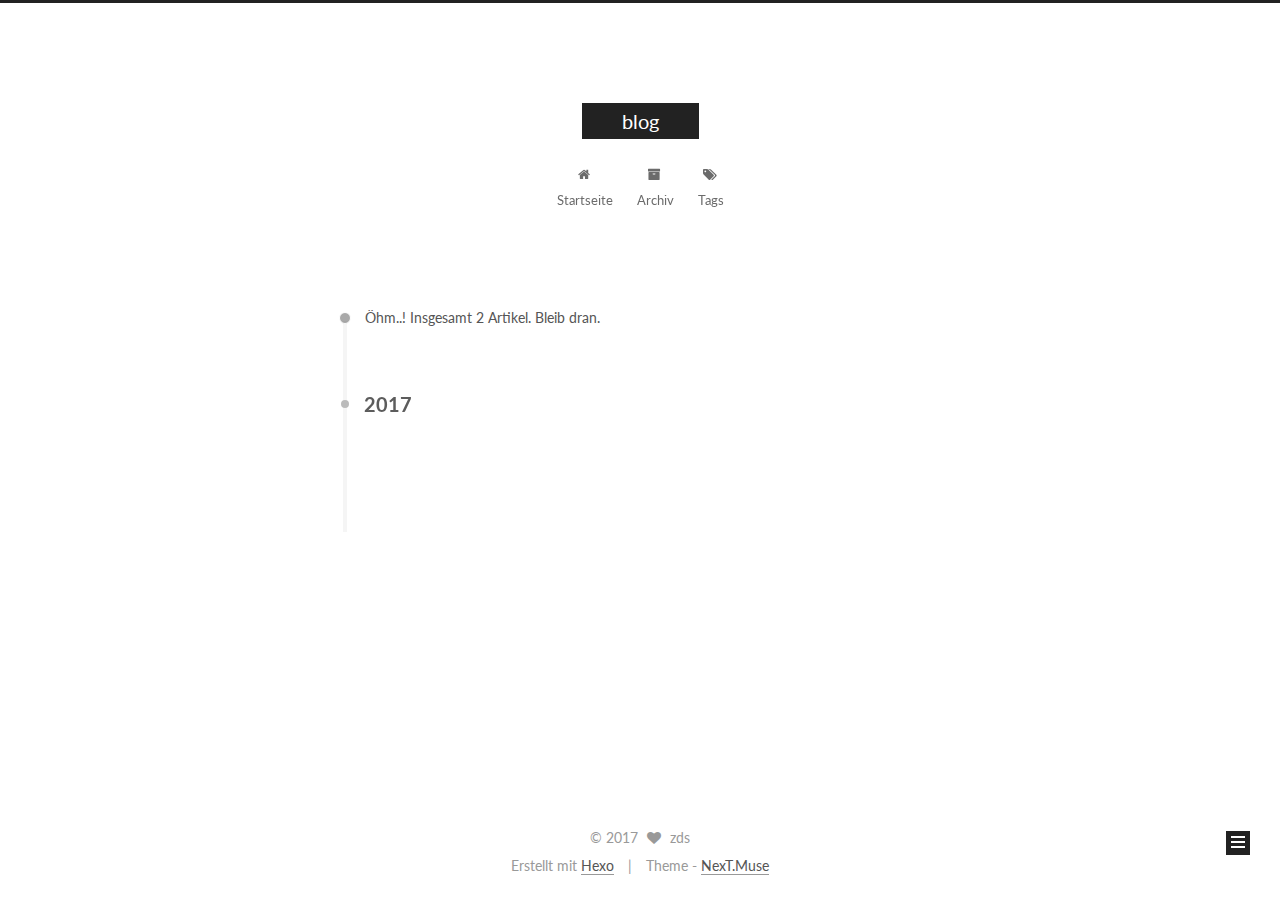
<file: archives/2017/04/index.html>
<!doctype html>



  


<html class="theme-next muse use-motion" lang="">
<head>
  <meta charset="UTF-8"/>
<meta http-equiv="X-UA-Compatible" content="IE=edge" />
<meta name="viewport" content="width=device-width, initial-scale=1, maximum-scale=1"/>



<meta http-equiv="Cache-Control" content="no-transform" />
<meta http-equiv="Cache-Control" content="no-siteapp" />















  
  
  <link href="/lib/fancybox/source/jquery.fancybox.css?v=2.1.5" rel="stylesheet" type="text/css" />




  
  
  
  

  
    
    
  

  

  

  

  

  
    
    
    <link href="//fonts.googleapis.com/css?family=Lato:300,300italic,400,400italic,700,700italic&subset=latin,latin-ext" rel="stylesheet" type="text/css">
  






<link href="/lib/font-awesome/css/font-awesome.min.css?v=4.6.2" rel="stylesheet" type="text/css" />

<link href="/css/main.css?v=5.1.0" rel="stylesheet" type="text/css" />


  <meta name="keywords" content="Hexo, NexT" />








  <link rel="shortcut icon" type="image/x-icon" href="/favicon.ico?v=5.1.0" />






<meta property="og:type" content="website">
<meta property="og:title" content="blog">
<meta property="og:url" content="http://localhost:4000/archives/2017/04/index.html">
<meta property="og:site_name" content="blog">
<meta name="twitter:card" content="summary">
<meta name="twitter:title" content="blog">



<script type="text/javascript" id="hexo.configurations">
  var NexT = window.NexT || {};
  var CONFIG = {
    root: '/',
    scheme: 'Muse',
    sidebar: {"position":"left","display":"post","offset":12,"offset_float":0,"b2t":false,"scrollpercent":false},
    fancybox: true,
    motion: true,
    duoshuo: {
      userId: '0',
      author: 'Author'
    },
    algolia: {
      applicationID: '',
      apiKey: '',
      indexName: '',
      hits: {"per_page":10},
      labels: {"input_placeholder":"Search for Posts","hits_empty":"We didn't find any results for the search: ${query}","hits_stats":"${hits} results found in ${time} ms"}
    }
  };
</script>



  <link rel="canonical" href="http://localhost:4000/archives/2017/04/"/>





  <title> Archiv | blog </title>
</head>

<body itemscope itemtype="http://schema.org/WebPage" lang="">

  














  
  
    
  

  <div class="container sidebar-position-left  page-archive  ">
    <div class="headband"></div>

    <header id="header" class="header" itemscope itemtype="http://schema.org/WPHeader">
      <div class="header-inner"><div class="site-brand-wrapper">
  <div class="site-meta ">
    

    <div class="custom-logo-site-title">
      <a href="/"  class="brand" rel="start">
        <span class="logo-line-before"><i></i></span>
        <span class="site-title">blog</span>
        <span class="logo-line-after"><i></i></span>
      </a>
    </div>
      
        <p class="site-subtitle"></p>
      
  </div>

  <div class="site-nav-toggle">
    <button>
      <span class="btn-bar"></span>
      <span class="btn-bar"></span>
      <span class="btn-bar"></span>
    </button>
  </div>
</div>

<nav class="site-nav">
  

  
    <ul id="menu" class="menu">
      
        
        <li class="menu-item menu-item-home">
          <a href="/" rel="section">
            
              <i class="menu-item-icon fa fa-fw fa-home"></i> <br />
            
            Startseite
          </a>
        </li>
      
        
        <li class="menu-item menu-item-archives">
          <a href="/archives" rel="section">
            
              <i class="menu-item-icon fa fa-fw fa-archive"></i> <br />
            
            Archiv
          </a>
        </li>
      
        
        <li class="menu-item menu-item-tags">
          <a href="/tags" rel="section">
            
              <i class="menu-item-icon fa fa-fw fa-tags"></i> <br />
            
            Tags
          </a>
        </li>
      

      
    </ul>
  

  
</nav>



 </div>
    </header>

    <main id="main" class="main">
      <div class="main-inner">
        <div class="content-wrap">
          <div id="content" class="content">
            

  <section id="posts" class="posts-collapse">
    <span class="archive-move-on"></span>

    <span class="archive-page-counter">
      
      
      
        
      
      Öhm..! Insgesamt 2 Artikel. Bleib dran.
    </span>

    

      
      
      

      
        
        <div class="collection-title">
          <h2 class="archive-year motion-element" id="archive-year-2017">2017</h2>
        </div>
      
      

      

  <article class="post post-type-normal" itemscope itemtype="http://schema.org/Article">
    <header class="post-header">

      <h1 class="post-title">
        
            <a class="post-title-link" href="/2017/04/06/eslint+pre-commit检测代码/" itemprop="url">
              
                <span itemprop="name">eslint + pre-commit检测代码</span>
              
            </a>
        
      </h1>

      <div class="post-meta">
        <time class="post-time" itemprop="dateCreated"
              datetime="2017-04-06T21:31:56+08:00"
              content="2017-04-06" >
          04-06
        </time>
      </div>

    </header>
  </article>



    

  </section>

  



          </div>
          


          

        </div>
        
          
  
  <div class="sidebar-toggle">
    <div class="sidebar-toggle-line-wrap">
      <span class="sidebar-toggle-line sidebar-toggle-line-first"></span>
      <span class="sidebar-toggle-line sidebar-toggle-line-middle"></span>
      <span class="sidebar-toggle-line sidebar-toggle-line-last"></span>
    </div>
  </div>

  <aside id="sidebar" class="sidebar">
    <div class="sidebar-inner">

      

      

      <section class="site-overview sidebar-panel sidebar-panel-active">
        <div class="site-author motion-element" itemprop="author" itemscope itemtype="http://schema.org/Person">
          <img class="site-author-image" itemprop="image"
               src="/images/avatar.gif"
               alt="zds" />
          <p class="site-author-name" itemprop="name">zds</p>
           
              <p class="site-description motion-element" itemprop="description"></p>
          
        </div>
        <nav class="site-state motion-element">

          
            <div class="site-state-item site-state-posts">
              <a href="/archives">
                <span class="site-state-item-count">2</span>
                <span class="site-state-item-name">Artikel</span>
              </a>
            </div>
          

          

          
            
            
            <div class="site-state-item site-state-tags">
              
                <span class="site-state-item-count">2</span>
                <span class="site-state-item-name">Tags</span>
              
            </div>
          

        </nav>

        

        <div class="links-of-author motion-element">
          
        </div>

        
        

        
        

        


      </section>

      

      

    </div>
  </aside>


        
      </div>
    </main>

    <footer id="footer" class="footer">
      <div class="footer-inner">
        <div class="copyright" >
  
  &copy; 
  <span itemprop="copyrightYear">2017</span>
  <span class="with-love">
    <i class="fa fa-heart"></i>
  </span>
  <span class="author" itemprop="copyrightHolder">zds</span>
</div>


<div class="powered-by">
  Erstellt mit  <a class="theme-link" href="https://hexo.io">Hexo</a>
</div>

<div class="theme-info">
  Theme -
  <a class="theme-link" href="https://github.com/iissnan/hexo-theme-next">
    NexT.Muse
  </a>
</div>


        

        
      </div>
    </footer>

    
      <div class="back-to-top">
        <i class="fa fa-arrow-up"></i>
        
      </div>
    

  </div>

  

<script type="text/javascript">
  if (Object.prototype.toString.call(window.Promise) !== '[object Function]') {
    window.Promise = null;
  }
</script>









  






  
  <script type="text/javascript" src="/lib/jquery/index.js?v=2.1.3"></script>

  
  <script type="text/javascript" src="/lib/fastclick/lib/fastclick.min.js?v=1.0.6"></script>

  
  <script type="text/javascript" src="/lib/jquery_lazyload/jquery.lazyload.js?v=1.9.7"></script>

  
  <script type="text/javascript" src="/lib/velocity/velocity.min.js?v=1.2.1"></script>

  
  <script type="text/javascript" src="/lib/velocity/velocity.ui.min.js?v=1.2.1"></script>

  
  <script type="text/javascript" src="/lib/fancybox/source/jquery.fancybox.pack.js?v=2.1.5"></script>


  


  <script type="text/javascript" src="/js/src/utils.js?v=5.1.0"></script>

  <script type="text/javascript" src="/js/src/motion.js?v=5.1.0"></script>



  
  

  
  
    <script type="text/javascript" id="motion.page.archive">
      $('.archive-year').velocity('transition.slideLeftIn');
    </script>
  


  


  <script type="text/javascript" src="/js/src/bootstrap.js?v=5.1.0"></script>



  


  




	





  





  





  






  





  

  

  

  

</body>
</html>
</file>
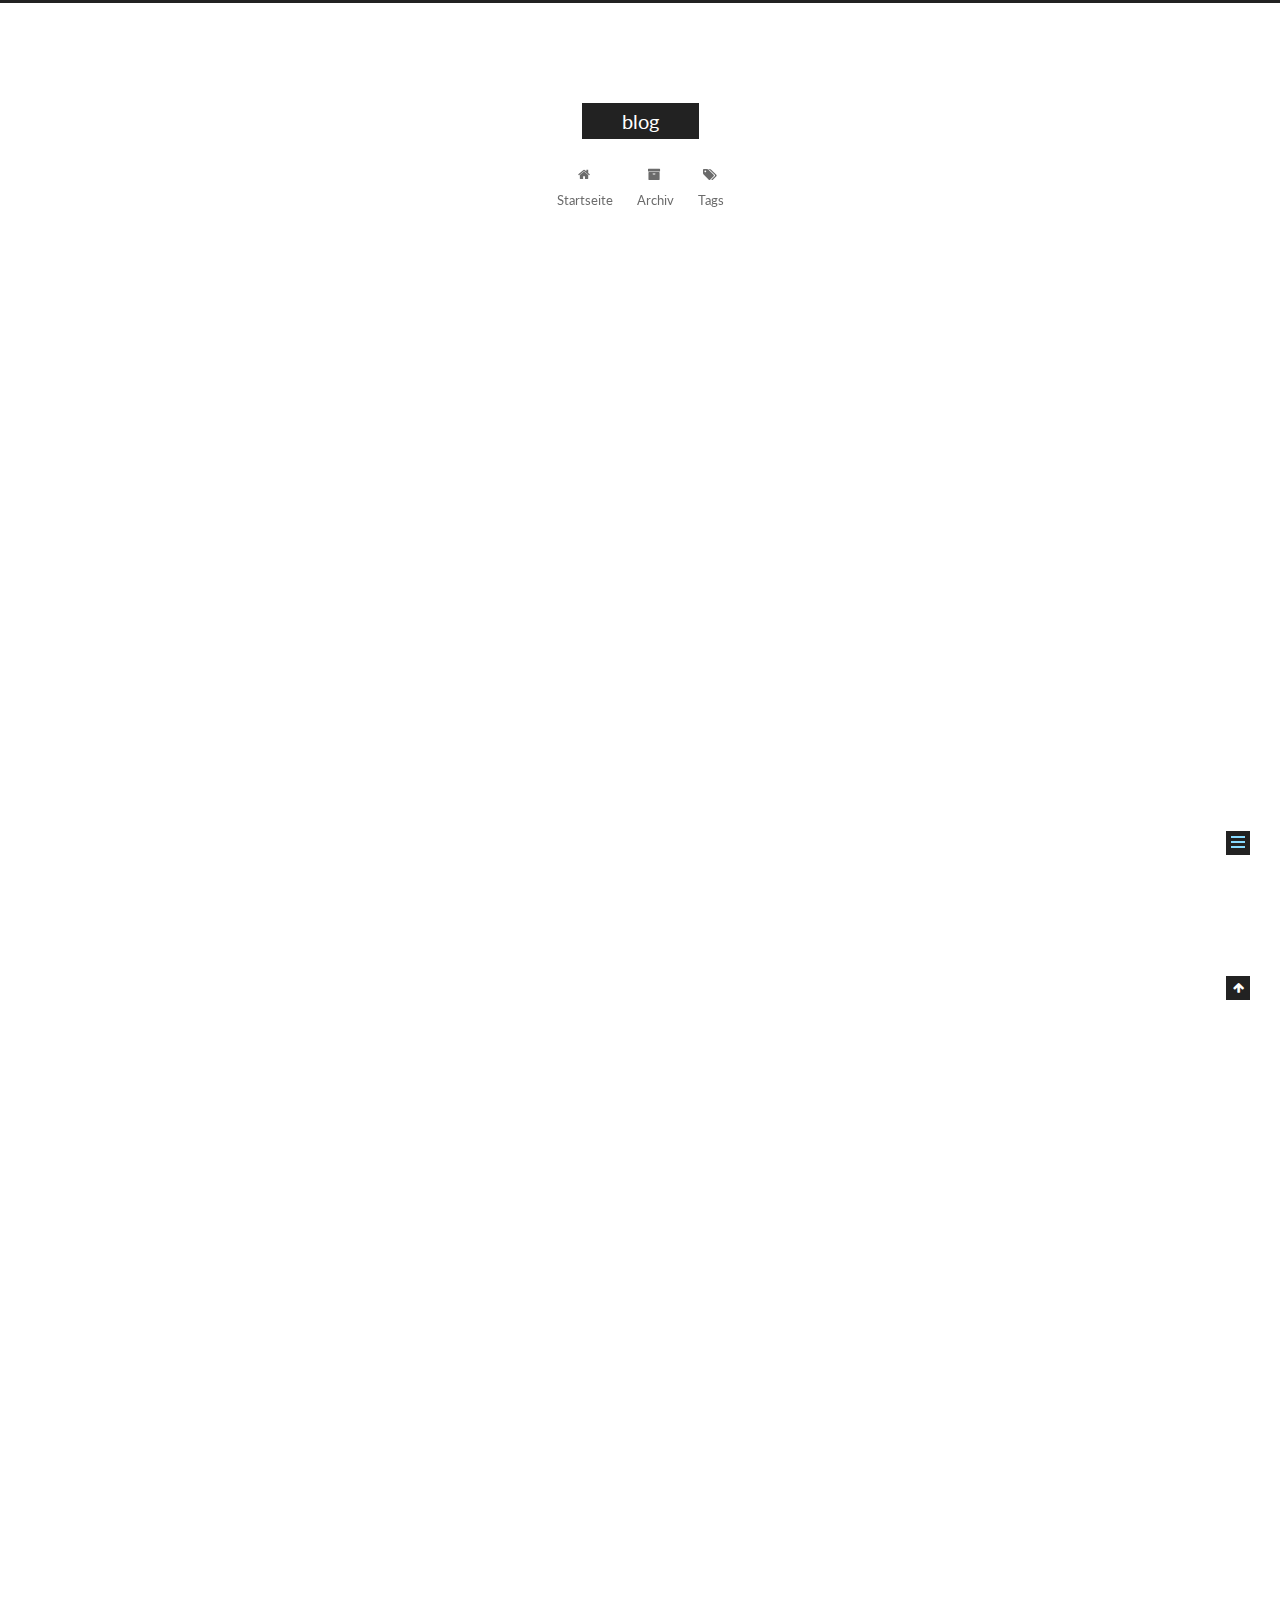
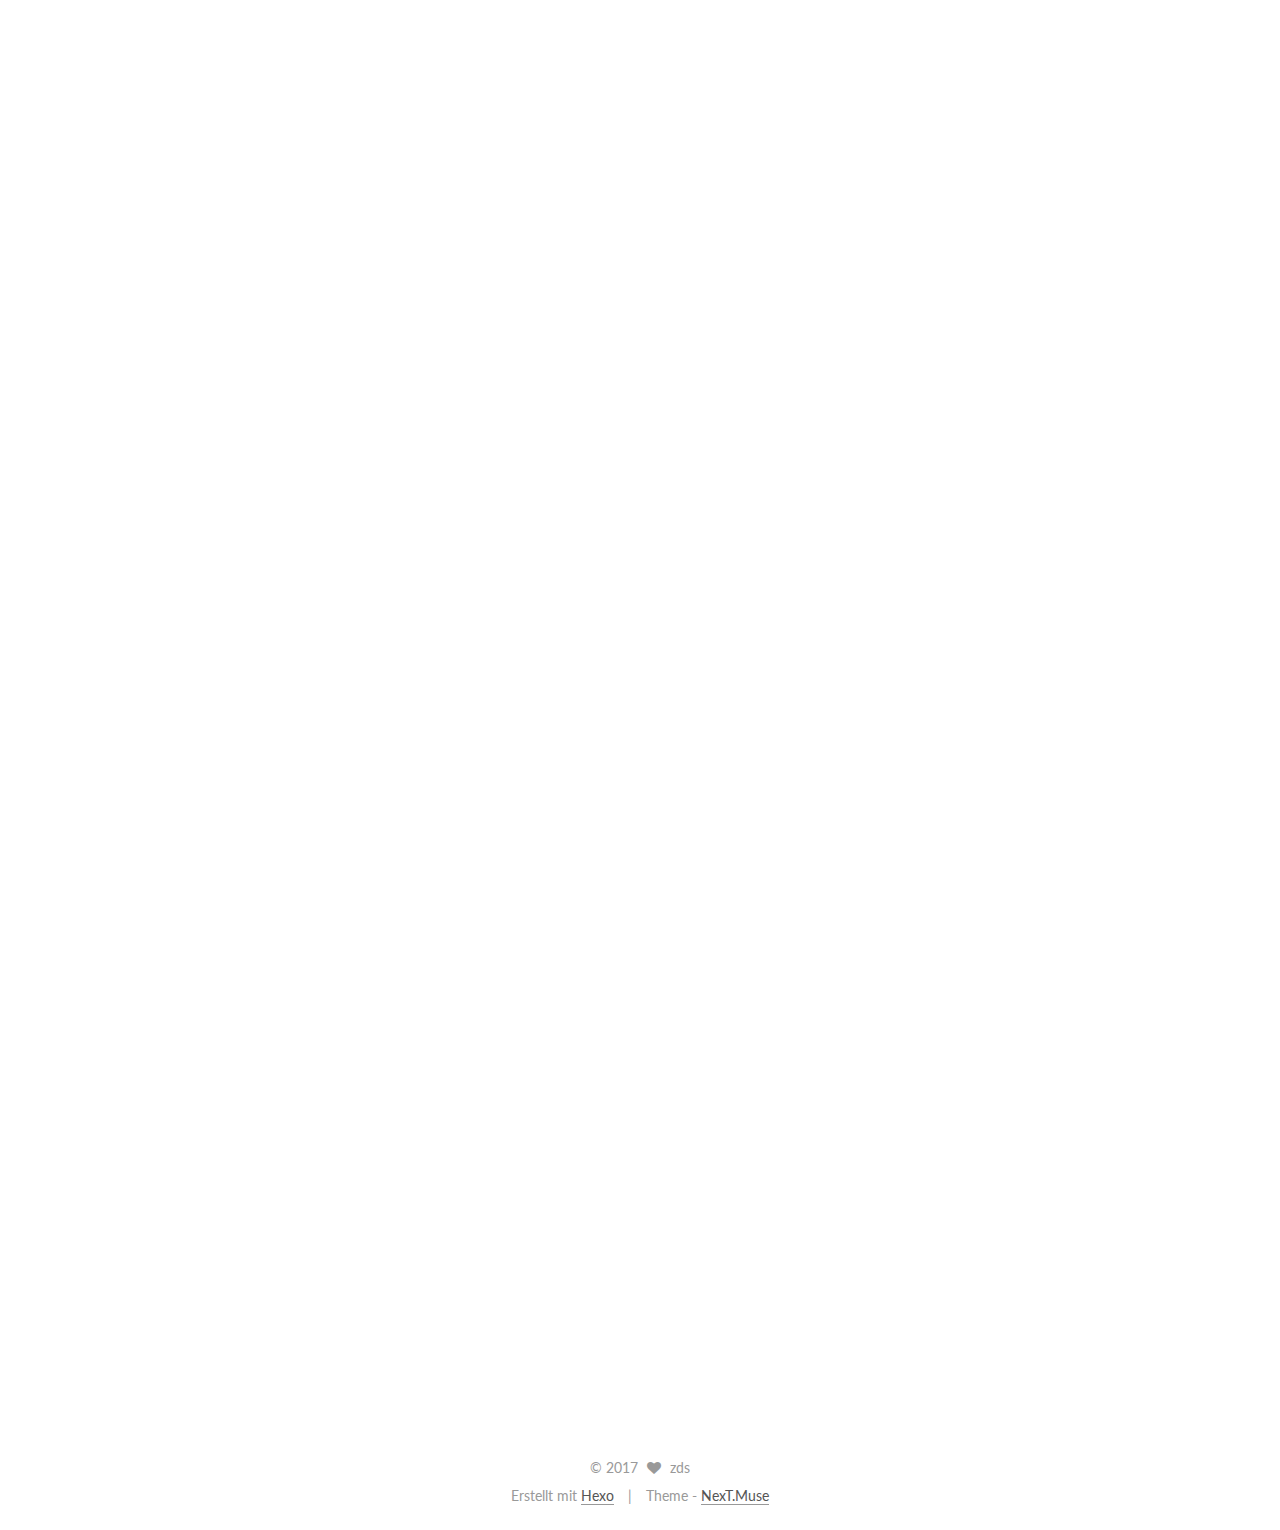
<file: 2017/04/06/eslint+pre-commit检测代码/index.html>
<!doctype html>



  


<html class="theme-next muse use-motion" lang="">
<head>
  <meta charset="UTF-8"/>
<meta http-equiv="X-UA-Compatible" content="IE=edge" />
<meta name="viewport" content="width=device-width, initial-scale=1, maximum-scale=1"/>



<meta http-equiv="Cache-Control" content="no-transform" />
<meta http-equiv="Cache-Control" content="no-siteapp" />















  
  
  <link href="/lib/fancybox/source/jquery.fancybox.css?v=2.1.5" rel="stylesheet" type="text/css" />




  
  
  
  

  
    
    
  

  

  

  

  

  
    
    
    <link href="//fonts.googleapis.com/css?family=Lato:300,300italic,400,400italic,700,700italic&subset=latin,latin-ext" rel="stylesheet" type="text/css">
  






<link href="/lib/font-awesome/css/font-awesome.min.css?v=4.6.2" rel="stylesheet" type="text/css" />

<link href="/css/main.css?v=5.1.0" rel="stylesheet" type="text/css" />


  <meta name="keywords" content="eslint、pre-commit、npm script," />








  <link rel="shortcut icon" type="image/x-icon" href="/favicon.ico?v=5.1.0" />






<meta name="description" content="良好的代码规范有助于项目的维护和新人的快速上手。前段时间，把eslint引入了项目中做静态代码检查。 一下把所有的代码都改造是不可能，要改的地方太多，而且要保证后来提交代码的质量。于是有了eslint + pre-commit 的结合。　　pre-commit是git的钩子，顾名思义就是在提交前运行，所以一般用于代码检查、单元测试。git还有其他钩子，比如prepare-commit-msg、">
<meta property="og:type" content="article">
<meta property="og:title" content="eslint + pre-commit检测代码">
<meta property="og:url" content="http://localhost:4000/2017/04/06/eslint+pre-commit检测代码/index.html">
<meta property="og:site_name" content="blog">
<meta property="og:description" content="良好的代码规范有助于项目的维护和新人的快速上手。前段时间，把eslint引入了项目中做静态代码检查。 一下把所有的代码都改造是不可能，要改的地方太多，而且要保证后来提交代码的质量。于是有了eslint + pre-commit 的结合。　　pre-commit是git的钩子，顾名思义就是在提交前运行，所以一般用于代码检查、单元测试。git还有其他钩子，比如prepare-commit-msg、">
<meta property="og:image" content="http://localhost:4000/2017/04/06/eslint+pre-commit检测代码/git-hooks.png">
<meta property="og:updated_time" content="2017-04-08T15:00:23.000Z">
<meta name="twitter:card" content="summary">
<meta name="twitter:title" content="eslint + pre-commit检测代码">
<meta name="twitter:description" content="良好的代码规范有助于项目的维护和新人的快速上手。前段时间，把eslint引入了项目中做静态代码检查。 一下把所有的代码都改造是不可能，要改的地方太多，而且要保证后来提交代码的质量。于是有了eslint + pre-commit 的结合。　　pre-commit是git的钩子，顾名思义就是在提交前运行，所以一般用于代码检查、单元测试。git还有其他钩子，比如prepare-commit-msg、">
<meta name="twitter:image" content="http://localhost:4000/2017/04/06/eslint+pre-commit检测代码/git-hooks.png">



<script type="text/javascript" id="hexo.configurations">
  var NexT = window.NexT || {};
  var CONFIG = {
    root: '/',
    scheme: 'Muse',
    sidebar: {"position":"left","display":"post","offset":12,"offset_float":0,"b2t":false,"scrollpercent":false},
    fancybox: true,
    motion: true,
    duoshuo: {
      userId: '0',
      author: 'Author'
    },
    algolia: {
      applicationID: '',
      apiKey: '',
      indexName: '',
      hits: {"per_page":10},
      labels: {"input_placeholder":"Search for Posts","hits_empty":"We didn't find any results for the search: ${query}","hits_stats":"${hits} results found in ${time} ms"}
    }
  };
</script>



  <link rel="canonical" href="http://localhost:4000/2017/04/06/eslint+pre-commit检测代码/"/>





  <title> eslint + pre-commit检测代码 | blog </title>
</head>

<body itemscope itemtype="http://schema.org/WebPage" lang="">

  














  
  
    
  

  <div class="container sidebar-position-left page-post-detail ">
    <div class="headband"></div>

    <header id="header" class="header" itemscope itemtype="http://schema.org/WPHeader">
      <div class="header-inner"><div class="site-brand-wrapper">
  <div class="site-meta ">
    

    <div class="custom-logo-site-title">
      <a href="/"  class="brand" rel="start">
        <span class="logo-line-before"><i></i></span>
        <span class="site-title">blog</span>
        <span class="logo-line-after"><i></i></span>
      </a>
    </div>
      
        <p class="site-subtitle"></p>
      
  </div>

  <div class="site-nav-toggle">
    <button>
      <span class="btn-bar"></span>
      <span class="btn-bar"></span>
      <span class="btn-bar"></span>
    </button>
  </div>
</div>

<nav class="site-nav">
  

  
    <ul id="menu" class="menu">
      
        
        <li class="menu-item menu-item-home">
          <a href="/" rel="section">
            
              <i class="menu-item-icon fa fa-fw fa-home"></i> <br />
            
            Startseite
          </a>
        </li>
      
        
        <li class="menu-item menu-item-archives">
          <a href="/archives" rel="section">
            
              <i class="menu-item-icon fa fa-fw fa-archive"></i> <br />
            
            Archiv
          </a>
        </li>
      
        
        <li class="menu-item menu-item-tags">
          <a href="/tags" rel="section">
            
              <i class="menu-item-icon fa fa-fw fa-tags"></i> <br />
            
            Tags
          </a>
        </li>
      

      
    </ul>
  

  
</nav>



 </div>
    </header>

    <main id="main" class="main">
      <div class="main-inner">
        <div class="content-wrap">
          <div id="content" class="content">
            

  <div id="posts" class="posts-expand">
    

  

  
  
  

  <article class="post post-type-normal " itemscope itemtype="http://schema.org/Article">
    <link itemprop="mainEntityOfPage" href="http://localhost:4000/2017/04/06/eslint+pre-commit检测代码/">

    <span hidden itemprop="author" itemscope itemtype="http://schema.org/Person">
      <meta itemprop="name" content="zds">
      <meta itemprop="description" content="">
      <meta itemprop="image" content="/images/avatar.gif">
    </span>

    <span hidden itemprop="publisher" itemscope itemtype="http://schema.org/Organization">
      <meta itemprop="name" content="blog">
    </span>

    
      <header class="post-header">

        
        
          <h1 class="post-title" itemprop="name headline">
            
            
              
                eslint + pre-commit检测代码
              
            
          </h1>
        

        <div class="post-meta">
          <span class="post-time">
            
              <span class="post-meta-item-icon">
                <i class="fa fa-calendar-o"></i>
              </span>
              
                <span class="post-meta-item-text">Veröffentlicht am</span>
              
              <time title="Post created" itemprop="dateCreated datePublished" datetime="2017-04-06T21:31:56+08:00">
                2017-04-06
              </time>
            

            

            
          </span>

          

          
            
          

          
          

          

          

          

        </div>
      </header>
    


    <div class="post-body" itemprop="articleBody">

      
      

      
        <p>　　良好的代码规范有助于项目的维护和新人的快速上手。前段时间，把eslint引入了项目中做静态代码检查。 一下把所有的代码都改造是不可能，要改的地方太多，而且要保证后来提交代码的质量。于是有了eslint + pre-commit 的结合。<br>　　pre-commit是git的钩子，顾名思义就是在提交前运行，所以一般用于代码检查、单元测试。git还有其他钩子，比如prepare-commit-msg、pre-push等，具体可查看<a href="https://git-scm.com/book/en/v2/Customizing-Git-Git-Hooks" target="_blank" rel="external">git官网</a>。git 钩子目录在.git/hooks下（如下图）：<br><img src="/2017/04/06/eslint+pre-commit检测代码/git-hooks.png" alt="git hooks 目录" title="git hooks 目录"><br>　　上图这些文件都是对应钩子的示例脚本，.sample后缀都是出于未启动状态。对应的钩子要生效，把.sample去掉。示例都是用shell脚本写的。那如果想用js写怎么办呢？需要借助<a href="https://github.com/observing/pre-commit" target="_blank" rel="external">pre-commit库</a>：</p>
<ol>
<li><p>安装pre-commit</p>
<figure class="highlight plain"><table><tr><td class="gutter"><pre><div class="line">1</div></pre></td><td class="code"><pre><div class="line">npm install pre-commit --save-dev</div></pre></td></tr></table></figure>
</li>
<li><p>配置package.json</p>
<ul>
<li>执行静态文件检查<figure class="highlight plain"><table><tr><td class="gutter"><pre><div class="line">1</div><div class="line">2</div><div class="line">3</div><div class="line">4</div><div class="line">5</div><div class="line">6</div><div class="line">7</div></pre></td><td class="code"><pre><div class="line">// package.json</div><div class="line">&quot;scripts&quot;: &#123;</div><div class="line">    &quot;lint&quot;: &quot;eslint src --ext .js --cache --fix&quot;,</div><div class="line">  &#125;,</div><div class="line">  &quot;pre-commit&quot;: [</div><div class="line">    &quot;lint&quot;,</div><div class="line">  ]</div></pre></td></tr></table></figure>
</li>
</ul>
</li>
</ol>
<p>上面配置会保证eslint在提交时会校验src目录下的js文件。<br>那如果要动态获取提交的代码进行校验呢？</p>
<ul>
<li><p>校验提交代码</p>
<figure class="highlight plain"><table><tr><td class="gutter"><pre><div class="line">1</div><div class="line">2</div></pre></td><td class="code"><pre><div class="line">// 获取修改后的js文件</div><div class="line">git diff HEAD --name-only| grep .js$</div></pre></td></tr></table></figure>
<p>package.json文件可改为：</p>
<figure class="highlight plain"><table><tr><td class="gutter"><pre><div class="line">1</div><div class="line">2</div><div class="line">3</div><div class="line">4</div><div class="line">5</div><div class="line">6</div><div class="line">7</div><div class="line">8</div></pre></td><td class="code"><pre><div class="line">  // package.json</div><div class="line">&quot;scripts&quot;: &#123;</div><div class="line">       &quot;lint&quot;: &quot;eslint src --ext .js --cache --fix&quot;,</div><div class="line">       &quot;pre-lint&quot;: &quot;node check.js&quot;</div><div class="line">  &#125;,</div><div class="line">  &quot;pre-commit&quot;: [</div><div class="line">       &quot;pre-lint&quot;,</div><div class="line">  ]</div></pre></td></tr></table></figure>
</li>
</ul>
<p>在check.js中需要调用eslint的Node.js API，详情可看<a href="http://eslint.org/docs/developer-guide/nodejs-api" target="_blank" rel="external">eslint官网</a>。以下是我在项目中的例子，可作为参考：<br><figure class="highlight plain"><table><tr><td class="gutter"><pre><div class="line">1</div><div class="line">2</div><div class="line">3</div><div class="line">4</div><div class="line">5</div><div class="line">6</div><div class="line">7</div><div class="line">8</div><div class="line">9</div><div class="line">10</div><div class="line">11</div><div class="line">12</div><div class="line">13</div><div class="line">14</div><div class="line">15</div><div class="line">16</div><div class="line">17</div><div class="line">18</div><div class="line">19</div><div class="line">20</div><div class="line">21</div><div class="line">22</div><div class="line">23</div><div class="line">24</div><div class="line">25</div><div class="line">26</div><div class="line">27</div><div class="line">28</div><div class="line">29</div><div class="line">30</div><div class="line">31</div><div class="line">32</div><div class="line">33</div><div class="line">34</div><div class="line">35</div><div class="line">36</div><div class="line">37</div><div class="line">38</div><div class="line">39</div><div class="line">40</div><div class="line">41</div><div class="line">42</div><div class="line">43</div><div class="line">44</div></pre></td><td class="code"><pre><div class="line">// check.js</div><div class="line">const exec = require(&apos;child_process&apos;).exec</div><div class="line">const CLIEngine = require(&apos;eslint&apos;).CLIEngine</div><div class="line">const cli = new CLIEngine(&#123;&#125;)</div><div class="line">function getErrorLevel(number) &#123;</div><div class="line">       switch (number) &#123;</div><div class="line">          case 2:</div><div class="line">            return &apos;error&apos;</div><div class="line">          case 1:</div><div class="line">            return &apos;warn&apos;</div><div class="line">         default:</div><div class="line">       &#125;</div><div class="line">       return &apos;undefined&apos;</div><div class="line">&#125;</div><div class="line">let pass = 0</div><div class="line">exec(&apos;git diff --cached --name-only| grep .js$&apos;, (error, stdout) =&gt; &#123;</div><div class="line">    if (stdout.length) &#123;</div><div class="line">        const array = stdout.split(&apos;\n&apos;)</div><div class="line">        array.pop()</div><div class="line">        const results = cli.executeOnFiles(array).results</div><div class="line">        let errorCount = 0</div><div class="line">        let warningCount = 0</div><div class="line">        results.forEach((result) =&gt; &#123;</div><div class="line">            errorCount += result.errorCount</div><div class="line">            warningCount += result.warningCount</div><div class="line">            if (result.messages.length &gt; 0) &#123;</div><div class="line">                console.log(&apos;\n&apos;)</div><div class="line">                console.log(result.filePath)</div><div class="line">                result.messages.forEach((obj) =&gt; &#123;</div><div class="line">                    const level = getErrorLevel(obj.severity)</div><div class="line">                    console.log(`   $&#123;obj.line&#125;:$&#123;obj.column&#125;  $&#123;level&#125;  $&#123;obj.message&#125;  $&#123;obj.ruleId&#125;`)</div><div class="line">                    pass = 1</div><div class="line">                &#125;)</div><div class="line">            &#125;</div><div class="line">        &#125;)</div><div class="line">        if (warningCount &gt; 0 || errorCount &gt; 0) &#123;</div><div class="line">            console.log(`\n   $&#123;errorCount + warningCount&#125; problems ($&#123;errorCount&#125; $&#123;&apos;errors&apos;&#125; $&#123;warningCount&#125; warnings)`)</div><div class="line">        &#125;</div><div class="line">        process.exit(pass)</div><div class="line">    &#125;</div><div class="line">    if (error !== null) &#123;</div><div class="line">        console.log(`exec error: $&#123;error&#125;`)</div><div class="line">    &#125;</div><div class="line">&#125;)</div></pre></td></tr></table></figure></p>

      
    </div>

    <div>
      
        

      
    </div>

    <div>
      
        

      
    </div>

    <div>
      
        

      
    </div>

    <footer class="post-footer">
      
        <div class="post-tags">
          
            <a href="/tags/eslint、pre-commit、npm-script/" rel="tag"># eslint、pre-commit、npm script</a>
          
        </div>
      

      
        
      

      
        <div class="post-nav">
          <div class="post-nav-next post-nav-item">
            
              <a href="/2017/03/05/Markdown常用命令及其效果/" rel="next" title="Markdown常用命令及其效果">
                <i class="fa fa-chevron-left"></i> Markdown常用命令及其效果
              </a>
            
          </div>

          <span class="post-nav-divider"></span>

          <div class="post-nav-prev post-nav-item">
            
          </div>
        </div>
      

      
      
    </footer>
  </article>



    <div class="post-spread">
      
    </div>
  </div>


          </div>
          


          
  <div class="comments" id="comments">
    
  </div>


        </div>
        
          
  
  <div class="sidebar-toggle">
    <div class="sidebar-toggle-line-wrap">
      <span class="sidebar-toggle-line sidebar-toggle-line-first"></span>
      <span class="sidebar-toggle-line sidebar-toggle-line-middle"></span>
      <span class="sidebar-toggle-line sidebar-toggle-line-last"></span>
    </div>
  </div>

  <aside id="sidebar" class="sidebar">
    <div class="sidebar-inner">

      

      

      <section class="site-overview sidebar-panel sidebar-panel-active">
        <div class="site-author motion-element" itemprop="author" itemscope itemtype="http://schema.org/Person">
          <img class="site-author-image" itemprop="image"
               src="/images/avatar.gif"
               alt="zds" />
          <p class="site-author-name" itemprop="name">zds</p>
           
              <p class="site-description motion-element" itemprop="description"></p>
          
        </div>
        <nav class="site-state motion-element">

          
            <div class="site-state-item site-state-posts">
              <a href="/archives">
                <span class="site-state-item-count">2</span>
                <span class="site-state-item-name">Artikel</span>
              </a>
            </div>
          

          

          
            
            
            <div class="site-state-item site-state-tags">
              
                <span class="site-state-item-count">2</span>
                <span class="site-state-item-name">Tags</span>
              
            </div>
          

        </nav>

        

        <div class="links-of-author motion-element">
          
        </div>

        
        

        
        

        


      </section>

      

      

    </div>
  </aside>


        
      </div>
    </main>

    <footer id="footer" class="footer">
      <div class="footer-inner">
        <div class="copyright" >
  
  &copy; 
  <span itemprop="copyrightYear">2017</span>
  <span class="with-love">
    <i class="fa fa-heart"></i>
  </span>
  <span class="author" itemprop="copyrightHolder">zds</span>
</div>


<div class="powered-by">
  Erstellt mit  <a class="theme-link" href="https://hexo.io">Hexo</a>
</div>

<div class="theme-info">
  Theme -
  <a class="theme-link" href="https://github.com/iissnan/hexo-theme-next">
    NexT.Muse
  </a>
</div>


        

        
      </div>
    </footer>

    
      <div class="back-to-top">
        <i class="fa fa-arrow-up"></i>
        
      </div>
    

  </div>

  

<script type="text/javascript">
  if (Object.prototype.toString.call(window.Promise) !== '[object Function]') {
    window.Promise = null;
  }
</script>









  






  
  <script type="text/javascript" src="/lib/jquery/index.js?v=2.1.3"></script>

  
  <script type="text/javascript" src="/lib/fastclick/lib/fastclick.min.js?v=1.0.6"></script>

  
  <script type="text/javascript" src="/lib/jquery_lazyload/jquery.lazyload.js?v=1.9.7"></script>

  
  <script type="text/javascript" src="/lib/velocity/velocity.min.js?v=1.2.1"></script>

  
  <script type="text/javascript" src="/lib/velocity/velocity.ui.min.js?v=1.2.1"></script>

  
  <script type="text/javascript" src="/lib/fancybox/source/jquery.fancybox.pack.js?v=2.1.5"></script>


  


  <script type="text/javascript" src="/js/src/utils.js?v=5.1.0"></script>

  <script type="text/javascript" src="/js/src/motion.js?v=5.1.0"></script>



  
  

  
  <script type="text/javascript" src="/js/src/scrollspy.js?v=5.1.0"></script>
<script type="text/javascript" src="/js/src/post-details.js?v=5.1.0"></script>



  


  <script type="text/javascript" src="/js/src/bootstrap.js?v=5.1.0"></script>



  


  




	





  





  





  






  





  

  

  

  

</body>
</html>
</file>
<file: css/main.css>
/* normalize.css v3.0.2 | MIT License | git.io/normalize */
html {
  font-family: sans-serif; /* 1 */
  -ms-text-size-adjust: 100%; /* 2 */
  -webkit-text-size-adjust: 100%; /* 2 */
}
body {
  margin: 0;
}
article,
aside,
details,
figcaption,
figure,
footer,
header,
hgroup,
main,
menu,
nav,
section,
summary {
  display: block;
}
audio,
canvas,
progress,
video {
  display: inline-block; /* 1 */
  vertical-align: baseline; /* 2 */
}
audio:not([controls]) {
  display: none;
  height: 0;
}
[hidden],
template {
  display: none;
}
a {
  background-color: transparent;
}
a:active,
a:hover {
  outline: 0;
}
abbr[title] {
  border-bottom: 1px dotted;
}
b,
strong {
  font-weight: bold;
}
dfn {
  font-style: italic;
}
h1 {
  font-size: 2em;
  margin: 0.67em 0;
}
mark {
  background: #ff0;
  color: #000;
}
small {
  font-size: 80%;
}
sub,
sup {
  font-size: 75%;
  line-height: 0;
  position: relative;
  vertical-align: baseline;
}
sup {
  top: -0.5em;
}
sub {
  bottom: -0.25em;
}
img {
  border: 0;
}
svg:not(:root) {
  overflow: hidden;
}
figure {
  margin: 1em 40px;
}
hr {
  -moz-box-sizing: content-box;
  box-sizing: content-box;
  height: 0;
}
pre {
  overflow: auto;
}
code,
kbd,
pre,
samp {
  font-family: monospace, monospace;
  font-size: 1em;
}
button,
input,
optgroup,
select,
textarea {
  color: inherit; /* 1 */
  font: inherit; /* 2 */
  margin: 0; /* 3 */
}
button {
  overflow: visible;
}
button,
select {
  text-transform: none;
}
button,
html input[type="button"],
input[type="reset"],
input[type="submit"] {
  -webkit-appearance: button; /* 2 */
  cursor: pointer; /* 3 */
}
button[disabled],
html input[disabled] {
  cursor: default;
}
button::-moz-focus-inner,
input::-moz-focus-inner {
  border: 0;
  padding: 0;
}
input {
  line-height: normal;
}
input[type="checkbox"],
input[type="radio"] {
  box-sizing: border-box; /* 1 */
  padding: 0; /* 2 */
}
input[type="number"]::-webkit-inner-spin-button,
input[type="number"]::-webkit-outer-spin-button {
  height: auto;
}
input[type="search"] {
  -webkit-appearance: textfield; /* 1 */
  -moz-box-sizing: content-box;
  -webkit-box-sizing: content-box; /* 2 */
  box-sizing: content-box;
}
input[type="search"]::-webkit-search-cancel-button,
input[type="search"]::-webkit-search-decoration {
  -webkit-appearance: none;
}
fieldset {
  border: 1px solid #c0c0c0;
  margin: 0 2px;
  padding: 0.35em 0.625em 0.75em;
}
legend {
  border: 0; /* 1 */
  padding: 0; /* 2 */
}
textarea {
  overflow: auto;
}
optgroup {
  font-weight: bold;
}
table {
  border-collapse: collapse;
  border-spacing: 0;
}
td,
th {
  padding: 0;
}
::selection {
  background: #262a30;
  color: #fff;
}
body {
  position: relative;
  font-family: 'Lato', "PingFang SC", "Microsoft YaHei", sans-serif;
  font-size: 14px;
  line-height: 2;
  color: #555;
  background: #fff;
}
@media (max-width: 767px) {
  body {
    padding-right: 0 !important;
  }
}
@media (min-width: 768px) and (max-width: 991px) {
  body {
    padding-right: 0 !important;
  }
}
@media (min-width: 1600px) {
  body {
    font-size: 16px;
  }
}
h1,
h2,
h3,
h4,
h5,
h6 {
  margin: 0;
  padding: 0;
  font-weight: bold;
  line-height: 1.5;
  font-family: 'Lato', "PingFang SC", "Microsoft YaHei", sans-serif;
}
h2,
h3,
h4,
h5,
h6 {
  margin: 20px 0 15px;
}
h1 {
  font-size: 22px;
}
@media (max-width: 767px) {
  h1 {
    font-size: 18px;
  }
}
h2 {
  font-size: 20px;
}
@media (max-width: 767px) {
  h2 {
    font-size: 16px;
  }
}
h3 {
  font-size: 18px;
}
@media (max-width: 767px) {
  h3 {
    font-size: 14px;
  }
}
h4 {
  font-size: 16px;
}
@media (max-width: 767px) {
  h4 {
    font-size: 12px;
  }
}
h5 {
  font-size: 14px;
}
@media (max-width: 767px) {
  h5 {
    font-size: 10px;
  }
}
h6 {
  font-size: 12px;
}
@media (max-width: 767px) {
  h6 {
    font-size: 8px;
  }
}
p {
  margin: 0 0 25px 0;
}
a {
  color: #555;
  text-decoration: none;
  border-bottom: 1px solid #999;
  word-wrap: break-word;
}
a:hover {
  color: #222;
  border-bottom-color: #222;
}
blockquote {
  margin: 0;
  padding: 0;
}
img {
  display: block;
  margin: auto;
  max-width: 100%;
  height: auto;
}
hr {
  margin: 40px 0;
  height: 3px;
  border: none;
  background-color: #ddd;
  background-image: repeating-linear-gradient(-45deg, #fff, #fff 4px, transparent 4px, transparent 8px);
}
blockquote {
  padding: 0 15px;
  color: #666;
  border-left: 4px solid #ddd;
}
blockquote cite::before {
  content: "-";
  padding: 0 5px;
}
dt {
  font-weight: 700;
}
dd {
  margin: 0;
  padding: 0;
}
.text-left {
  text-align: left;
}
.text-center {
  text-align: center;
}
.text-right {
  text-align: right;
}
.text-justify {
  text-align: justify;
}
.text-nowrap {
  white-space: nowrap;
}
.text-lowercase {
  text-transform: lowercase;
}
.text-uppercase {
  text-transform: uppercase;
}
.text-capitalize {
  text-transform: capitalize;
}
.center-block {
  display: block;
  margin-left: auto;
  margin-right: auto;
}
.clearfix:before,
.clearfix:after {
  content: " ";
  display: table;
}
.clearfix:after {
  clear: both;
}
.pullquote {
  width: 45%;
}
.pullquote.left {
  float: left;
  margin-left: 5px;
  margin-right: 10px;
}
.pullquote.right {
  float: right;
  margin-left: 10px;
  margin-right: 5px;
}
.affix.affix.affix {
  position: fixed;
}
.translation {
  margin-top: -20px;
  font-size: 14px;
  color: #999;
}
.scrollbar-measure {
  width: 100px;
  height: 100px;
  overflow: scroll;
  position: absolute;
  top: -9999px;
}
.use-motion .motion-element {
  opacity: 0;
}
table {
  margin: 20px 0;
  width: 100%;
  border-collapse: collapse;
  border-spacing: 0;
  border: 1px solid #ddd;
  font-size: 14px;
  table-layout: fixed;
  word-wrap: break-all;
}
table>tbody>tr:nth-of-type(odd) {
  background-color: #f9f9f9;
}
table>tbody>tr:hover {
  background-color: #f5f5f5;
}
caption,
th,
td {
  padding: 8px;
  text-align: left;
  vertical-align: middle;
  font-weight: normal;
}
th,
td {
  border-bottom: 3px solid #ddd;
  border-right: 1px solid #eee;
}
th {
  padding-bottom: 10px;
  font-weight: 700;
}
td {
  border-bottom-width: 1px;
}
html,
body {
  height: 100%;
}
.container {
  position: relative;
  min-height: 100%;
}
.header-inner {
  margin: 0 auto;
  padding: 100px 0 70px;
  width: 700px;
}
@media (min-width: 1600px) {
  .container .header-inner {
    width: 900px;
  }
}
.main {
  padding-bottom: 150px;
}
.main-inner {
  margin: 0 auto;
  width: 700px;
}
@media (min-width: 1600px) {
  .container .main-inner {
    width: 900px;
  }
}
.footer {
  position: absolute;
  left: 0;
  bottom: 0;
  width: 100%;
  min-height: 50px;
}
.footer-inner {
  box-sizing: border-box;
  margin: 20px auto;
  width: 700px;
}
@media (min-width: 1600px) {
  .container .footer-inner {
    width: 900px;
  }
}
pre,
.highlight {
  overflow: auto;
  margin: 20px 0;
  padding: 0;
  font-size: 13px;
  color: #4d4d4c;
  background: #f7f7f7;
  line-height: 1.6;
}
pre,
code {
  font-family: consolas, Menlo, "PingFang SC", "Microsoft YaHei", monospace;
}
code {
  padding: 2px 4px;
  word-wrap: break-word;
  color: #555;
  background: #eee;
  border-radius: 3px;
  font-size: 13px;
}
pre code {
  padding: 0;
  color: #4d4d4c;
  background: none;
  text-shadow: none;
}
.highlight {
  border-radius: 1px;
}
.highlight pre {
  border: none;
  margin: 0;
  padding: 10px 0;
}
.highlight table {
  margin: 0;
  width: auto;
  border: none;
}
.highlight td {
  border: none;
  padding: 0;
}
.highlight figcaption {
  font-size: 1em;
  color: #4d4d4c;
  line-height: 1em;
  margin-bottom: 1em;
}
.highlight figcaption:before,
.highlight figcaption:after {
  content: " ";
  display: table;
}
.highlight figcaption:after {
  clear: both;
}
.highlight figcaption a {
  float: right;
  color: #4d4d4c;
}
.highlight figcaption a:hover {
  border-bottom-color: #4d4d4c;
}
.highlight .gutter pre {
  padding-left: 10px;
  padding-right: 10px;
  color: #869194;
  text-align: right;
  background-color: #eff2f3;
}
.highlight .code pre {
  width: 100%;
  padding-left: 10px;
  padding-right: 10px;
  background-color: #f7f7f7;
}
.highlight .line {
  height: 20px;
}
.gutter {
  -webkit-user-select: none;
  -moz-user-select: none;
  -ms-user-select: none;
  user-select: none;
}
.gist table {
  width: auto;
}
.gist table td {
  border: none;
}
pre .deletion {
  background: #fdd;
}
pre .addition {
  background: #dfd;
}
pre .meta {
  color: #8959a8;
}
pre .comment {
  color: #8e908c;
}
pre .variable,
pre .attribute,
pre .tag,
pre .regexp,
pre .ruby .constant,
pre .xml .tag .title,
pre .xml .pi,
pre .xml .doctype,
pre .html .doctype,
pre .css .id,
pre .css .class,
pre .css .pseudo {
  color: #c82829;
}
pre .number,
pre .preprocessor,
pre .built_in,
pre .literal,
pre .params,
pre .constant,
pre .command {
  color: #f5871f;
}
pre .ruby .class .title,
pre .css .rules .attribute,
pre .string,
pre .value,
pre .inheritance,
pre .header,
pre .ruby .symbol,
pre .xml .cdata,
pre .special,
pre .number,
pre .formula {
  color: #718c00;
}
pre .title,
pre .css .hexcolor {
  color: #3e999f;
}
pre .function,
pre .python .decorator,
pre .python .title,
pre .ruby .function .title,
pre .ruby .title .keyword,
pre .perl .sub,
pre .javascript .title,
pre .coffeescript .title {
  color: #4271ae;
}
pre .keyword,
pre .javascript .function {
  color: #8959a8;
}
.full-image.full-image.full-image {
  border: none;
  max-width: 100%;
  width: auto;
  margin: 20px auto;
}
@media (min-width: 992px) {
  .full-image.full-image.full-image {
    max-width: none;
    width: 110%;
    margin: 25px -5%;
  }
}
.blockquote-center,
.page-home .post-type-quote blockquote,
.page-post-detail .post-type-quote blockquote {
  position: relative;
  margin: 40px 0;
  padding: 0;
  border-left: none;
  text-align: center;
}
.blockquote-center::before,
.page-home .post-type-quote blockquote::before,
.page-post-detail .post-type-quote blockquote::before,
.blockquote-center::after,
.page-home .post-type-quote blockquote::after,
.page-post-detail .post-type-quote blockquote::after {
  position: absolute;
  content: ' ';
  display: block;
  width: 100%;
  height: 24px;
  opacity: 0.2;
  background-repeat: no-repeat;
  background-position: 0 -6px;
  background-size: 22px 22px;
}
.blockquote-center::before,
.page-home .post-type-quote blockquote::before,
.page-post-detail .post-type-quote blockquote::before {
  top: -20px;
  background-image: url("../images/quote-l.svg");
  border-top: 1px solid #ccc;
}
.blockquote-center::after,
.page-home .post-type-quote blockquote::after,
.page-post-detail .post-type-quote blockquote::after {
  bottom: -20px;
  background-image: url("../images/quote-r.svg");
  border-bottom: 1px solid #ccc;
  background-position: 100% 8px;
}
.blockquote-center p,
.page-home .post-type-quote blockquote p,
.page-post-detail .post-type-quote blockquote p,
.blockquote-center div,
.page-home .post-type-quote blockquote div,
.page-post-detail .post-type-quote blockquote div {
  text-align: center;
}
.post .post-body .group-picture img {
  box-sizing: border-box;
  padding: 0 3px;
  border: none;
}
.post .group-picture-row {
  overflow: hidden;
  margin-top: 6px;
}
.post .group-picture-row:first-child {
  margin-top: 0;
}
.post .group-picture-column {
  float: left;
}
.page-post-detail .post-body .group-picture-column {
  float: none;
  margin-top: 10px;
  width: auto !important;
}
.page-post-detail .post-body .group-picture-column img {
  margin: 0 auto;
}
.page-archive .group-picture-container {
  overflow: hidden;
}
.page-archive .group-picture-row {
  float: left;
}
.page-archive .group-picture-row:first-child {
  margin-top: 6px;
}
.page-archive .group-picture-column {
  max-width: 150px;
  max-height: 150px;
}
.note {
  padding: 20px;
  margin: 20px 0;
  border: 1px solid #eee;
  border-left-width: 5px;
  border-radius: 3px;
}
.note h2,
.note h3,
.note h4,
.note h5,
.note h6 {
  margin-top: 0;
  margin-bottom: 5px;
}
.note p:last-child {
  margin-bottom: 0;
}
.note code {
  border-radius: 3px;
}
.note+.note {
  margin-top: -5px;
}
.default {
  border-left-color: #777;
}
.default h2,
.default h3,
.default h4,
.default h5,
.default h6 {
  color: #777;
}
.primary {
  border-left-color: #428bca;
}
.primary h2,
.primary h3,
.primary h4,
.primary h5,
.primary h6 {
  color: #428bca;
}
.success {
  border-left-color: #5cb85c;
}
.success h2,
.success h3,
.success h4,
.success h5,
.success h6 {
  color: #5cb85c;
}
.danger {
  border-left-color: #d9534f;
}
.danger h2,
.danger h3,
.danger h4,
.danger h5,
.danger h6 {
  color: #d9534f;
}
.warning {
  border-left-color: #f0ad4e;
}
.warning h2,
.warning h3,
.warning h4,
.warning h5,
.warning h6 {
  color: #f0ad4e;
}
.info {
  border-left-color: #5bc0de;
}
.info h2,
.info h3,
.info h4,
.info h5,
.info h6 {
  color: #5bc0de;
}
.btn {
  display: inline-block;
  padding: 0 20px;
  font-size: 14px;
  color: #fff;
  background: #222;
  border: 2px solid #222;
  text-decoration: none;
  border-radius: 0;
  transition-property: background-color;
  transition-duration: 0.2s;
  transition-timing-function: ease-in-out;
  transition-delay: 0s;
}
.btn:hover,
.post-button .btn:hover {
  border-color: #222;
  color: #222;
  background: #fff;
}
.btn-bar {
  display: block;
  width: 22px;
  height: 2px;
  background: #555;
  border-radius: 1px;
}
.btn-bar+.btn-bar {
  margin-top: 4px;
}
.pagination {
  margin: 120px 0 40px;
  text-align: center;
  border-top: 1px solid #eee;
}
.page-number-basic,
.pagination .prev,
.pagination .next,
.pagination .page-number,
.pagination .space {
  display: inline-block;
  position: relative;
  top: -1px;
  margin: 0 10px;
  padding: 0 10px;
  line-height: 30px;
}
@media (max-width: 767px) {
  .page-number-basic,
  .pagination .prev,
  .pagination .next,
  .pagination .page-number,
  .pagination .space {
    margin: 0 5px;
  }
}
.pagination .prev,
.pagination .next,
.pagination .page-number {
  border-bottom: 0;
  border-top: 1px solid #eee;
  transition-property: border-color;
  transition-duration: 0.2s;
  transition-timing-function: ease-in-out;
  transition-delay: 0s;
}
.pagination .prev:hover,
.pagination .next:hover,
.pagination .page-number:hover {
  border-top-color: #222;
}
.pagination .space {
  padding: 0;
  margin: 0;
}
.pagination .prev {
  margin-left: 0;
}
.pagination .next {
  margin-right: 0;
}
.pagination .page-number.current {
  color: #fff;
  background: #ccc;
  border-top-color: #ccc;
}
@media (max-width: 767px) {
  .pagination {
    border-top: none;
  }
  .pagination .prev,
  .pagination .next,
  .pagination .page-number {
    margin-bottom: 10px;
    border-top: 0;
    border-bottom: 1px solid #eee;
  }
  .pagination .prev:hover,
  .pagination .next:hover,
  .pagination .page-number:hover {
    border-bottom-color: #222;
  }
}
.comments {
  margin: 60px 20px 0;
}
.tag-cloud {
  text-align: center;
}
.tag-cloud a {
  display: inline-block;
  margin: 10px;
}
.back-to-top {
  box-sizing: border-box;
  position: fixed;
  bottom: -100px;
  right: 30px;
  z-index: 1050;
  padding: 0 6px;
  width: 24px;
  background: #222;
  font-size: 12px;
  opacity: 1;
  color: #fff;
  cursor: pointer;
  text-align: center;
  -webkit-transform: translateZ(0);
  transition-property: bottom;
  transition-duration: 0.2s;
  transition-timing-function: ease-in-out;
  transition-delay: 0s;
}
@media (max-width: 767px) {
  .back-to-top {
    display: none;
  }
}
@media (min-width: 768px) and (max-width: 991px) {
  .back-to-top {
    display: none;
  }
}
.back-to-top.back-to-top-on {
  bottom: 19px;
}
.header {
  background: #fff;
}
.header-inner {
  position: relative;
}
.headband {
  height: 3px;
  background: #222;
}
.site-meta {
  margin: 0;
  text-align: center;
}
@media (max-width: 767px) {
  .site-meta {
    text-align: center;
  }
}
.brand {
  position: relative;
  display: inline-block;
  padding: 0 40px;
  color: #fff;
  background: #222;
  border-bottom: none;
}
.brand:hover {
  color: #fff;
}
.logo {
  display: inline-block;
  margin-right: 5px;
  line-height: 36px;
  vertical-align: top;
}
.site-title {
  display: inline-block;
  vertical-align: top;
  line-height: 36px;
  font-size: 20px;
  font-weight: normal;
  font-family: 'Lato', "PingFang SC", "Microsoft YaHei", sans-serif;
}
.site-subtitle {
  margin-top: 10px;
  font-size: 13px;
  color: #999;
}
.use-motion .brand {
  opacity: 0;
}
.use-motion .logo,
.use-motion .site-title,
.use-motion .site-subtitle {
  opacity: 0;
  position: relative;
  top: -10px;
}
.site-nav-toggle {
  display: none;
  position: absolute;
  top: 10px;
  left: 10px;
}
@media (max-width: 767px) {
  .site-nav-toggle {
    display: block;
  }
}
.site-nav-toggle button {
  margin-top: 2px;
  padding: 9px 10px;
  background: transparent;
  border: none;
}
@media (max-width: 767px) {
  .site-nav {
    display: none;
    margin: 0 -10px;
    padding: 0 10px;
    clear: both;
    border-top: 1px solid #ddd;
  }
}
@media (min-width: 768px) and (max-width: 991px) {
  .site-nav {
    display: block !important;
  }
}
@media (min-width: 992px) {
  .site-nav {
    display: block !important;
  }
}
.menu {
  margin-top: 20px;
  padding-left: 0;
  text-align: center;
}
.menu .menu-item {
  display: inline-block;
  margin: 0 10px;
  list-style: none;
}
@media screen and (max-width: 767px) {
  .menu .menu-item {
    margin-top: 10px;
  }
}
.menu .menu-item a {
  display: block;
  font-size: 13px;
  line-height: inherit;
  border-bottom: 1px solid transparent;
  transition-property: border-color;
  transition-duration: 0.2s;
  transition-timing-function: ease-in-out;
  transition-delay: 0s;
}
.menu .menu-item a:hover {
  border-bottom-color: #222;
}
.menu .menu-item .fa {
  margin-right: 5px;
}
.use-motion .menu-item {
  opacity: 0;
}
.post-body {
  font-family: 'Lato', "PingFang SC", "Microsoft YaHei", sans-serif;
}
@media (max-width: 767px) {
  .post-body {
    word-break: break-word;
  }
}
.post-body .fancybox img {
  display: block !important;
  margin: 0 auto;
  cursor: pointer;
  cursor: zoom-in;
  cursor: -webkit-zoom-in;
}
.post-body .image-caption,
.post-body .figure .caption {
  margin: 10px auto 15px;
  text-align: center;
  font-size: 14px;
  color: #999;
  font-weight: bold;
  line-height: 1;
}
.post-sticky-flag {
  display: inline-block;
  font-size: 16px;
  -ms-transform: rotate(30deg);
  -webkit-transform: rotate(30deg);
  -moz-transform: rotate(30deg);
  -ms-transform: rotate(30deg);
  -o-transform: rotate(30deg);
  transform: rotate(30deg);
}
.posts-expand {
  padding-top: 40px;
}
@media (max-width: 767px) {
  .posts-expand {
    margin: 0 20px;
  }
  .post-body pre {
    padding: 10px;
  }
  .post-body pre .gutter pre {
    padding-right: 10px;
  }
  .post-body .highlight {
    margin-left: -40px;
    margin-right: -40px;
    padding: 0;
  }
  .post-body .highlight .gutter pre {
    padding-right: 10px;
  }
}
@media (min-width: 992px) {
  .posts-expand .post-body {
    text-align: justify;
  }
}
.posts-expand .post-body h2,
.posts-expand .post-body h3,
.posts-expand .post-body h4,
.posts-expand .post-body h5,
.posts-expand .post-body h6 {
  padding-top: 10px;
}
.posts-expand .post-body h2 .header-anchor,
.posts-expand .post-body h3 .header-anchor,
.posts-expand .post-body h4 .header-anchor,
.posts-expand .post-body h5 .header-anchor,
.posts-expand .post-body h6 .header-anchor {
  float: right;
  margin-left: 10px;
  color: #ccc;
  border-bottom-style: none;
  visibility: hidden;
}
.posts-expand .post-body h2 .header-anchor:hover,
.posts-expand .post-body h3 .header-anchor:hover,
.posts-expand .post-body h4 .header-anchor:hover,
.posts-expand .post-body h5 .header-anchor:hover,
.posts-expand .post-body h6 .header-anchor:hover {
  color: inherit;
}
.posts-expand .post-body h2:hover .header-anchor,
.posts-expand .post-body h3:hover .header-anchor,
.posts-expand .post-body h4:hover .header-anchor,
.posts-expand .post-body h5:hover .header-anchor,
.posts-expand .post-body h6:hover .header-anchor {
  visibility: visible;
}
.posts-expand .post-body ul li {
  list-style: circle;
}
.posts-expand .post-body img {
  box-sizing: border-box;
  margin: auto;
  padding: 3px;
  border: 1px solid #ddd;
}
.posts-expand .fancybox img {
  margin: 0 auto;
}
@media (max-width: 767px) {
  .posts-collapse {
    margin: 0 20px;
  }
  .posts-collapse .post-title,
  .posts-collapse .post-meta {
    display: block;
    width: auto;
    text-align: left;
  }
}
.posts-collapse {
  position: relative;
  z-index: 1010;
  margin-left: 55px;
}
.posts-collapse::after {
  content: " ";
  position: absolute;
  top: 20px;
  left: 0;
  margin-left: -2px;
  width: 4px;
  height: 100%;
  background: #f5f5f5;
  z-index: -1;
}
@media (max-width: 767px) {
  .posts-collapse {
    margin: 0 20px;
  }
}
.posts-collapse .collection-title {
  position: relative;
  margin: 60px 0;
}
.posts-collapse .collection-title h2 {
  margin-left: 20px;
}
.posts-collapse .collection-title small {
  color: #bbb;
}
.posts-collapse .collection-title::before {
  content: " ";
  position: absolute;
  left: 0;
  top: 50%;
  margin-left: -4px;
  margin-top: -4px;
  width: 8px;
  height: 8px;
  background: #bbb;
  border-radius: 50%;
}
.posts-collapse .post {
  margin: 30px 0;
}
.posts-collapse .post-header {
  position: relative;
  transition-duration: 0.2s;
  transition-timing-function: ease-in-out;
  transition-delay: 0s;
  transition-property: border;
  border-bottom: 1px dashed #ccc;
}
.posts-collapse .post-header::before {
  content: " ";
  position: absolute;
  left: 0;
  top: 12px;
  width: 6px;
  height: 6px;
  margin-left: -4px;
  background: #bbb;
  border-radius: 50%;
  border: 1px solid #fff;
  transition-duration: 0.2s;
  transition-timing-function: ease-in-out;
  transition-delay: 0s;
  transition-property: background;
}
.posts-collapse .post-header:hover {
  border-bottom-color: #666;
}
.posts-collapse .post-header:hover::before {
  background: #222;
}
.posts-collapse .post-meta {
  position: absolute;
  font-size: 12px;
  left: 20px;
  top: 5px;
}
.posts-collapse .post-comments-count {
  display: none;
}
.posts-collapse .post-title {
  margin-left: 60px;
  font-size: 16px;
  font-weight: normal;
  line-height: inherit;
}
.posts-collapse .post-title::after {
  margin-left: 3px;
  opacity: 0.6;
}
.posts-collapse .post-title a {
  color: #666;
  border-bottom: none;
}
.page-home .post-type-quote .post-header,
.page-post-detail .post-type-quote .post-header,
.page-home .post-type-quote .post-tags,
.page-post-detail .post-type-quote .post-tags {
  display: none;
}
.posts-expand .post-title {
  font-size: 26px;
  text-align: center;
  word-break: break-word;
  font-weight: 400;
}
@media (max-width: 767px) {
  .posts-expand .post-title {
    font-size: 22px;
  }
}
.posts-expand .post-title-link {
  display: inline-block;
  position: relative;
  color: #555;
  border-bottom: none;
  line-height: 1.2;
  vertical-align: top;
}
.posts-expand .post-title-link::before {
  content: "";
  position: absolute;
  width: 100%;
  height: 2px;
  bottom: 0;
  left: 0;
  background-color: #000;
  visibility: hidden;
  -webkit-transform: scaleX(0);
  -moz-transform: scaleX(0);
  -ms-transform: scaleX(0);
  -o-transform: scaleX(0);
  transform: scaleX(0);
  transition-duration: 0.2s;
  transition-timing-function: ease-in-out;
  transition-delay: 0s;
}
.posts-expand .post-title-link:hover::before {
  visibility: visible;
  -webkit-transform: scaleX(1);
  -moz-transform: scaleX(1);
  -ms-transform: scaleX(1);
  -o-transform: scaleX(1);
  transform: scaleX(1);
}
.posts-expand .post-title-link .fa {
  font-size: 16px;
}
.posts-expand .post-meta {
  margin: 3px 0 60px 0;
  color: #999;
  font-family: 'Lato', "PingFang SC", "Microsoft YaHei", sans-serif;
  font-size: 12px;
  text-align: center;
}
.posts-expand .post-meta .post-category-list {
  display: inline-block;
  margin: 0;
  padding: 3px;
}
.posts-expand .post-meta .post-category-list-link {
  color: #999;
}
.posts-expand .post-meta .post-description {
  font-size: 14px;
  margin-top: 2px;
}
.post-meta-divider {
  margin: 0 0.5em;
}
.post-meta-item-icon {
  margin-right: 3px;
}
@media (min-width: 768px) and (max-width: 991px) {
  .post-meta-item-icon {
    display: inline-block;
  }
}
@media (max-width: 767px) {
  .post-meta-item-icon {
    display: inline-block;
  }
}
@media (min-width: 768px) and (max-width: 991px) {
  .post-meta-item-text {
    display: none;
  }
}
@media (max-width: 767px) {
  .post-meta-item-text {
    display: none;
  }
}
@media (max-width: 767px) {
  .posts-expand .post-comments-count {
    display: none;
  }
}
.social-like {
  font-size: 14px;
  height: 20px;
  text-align: center;
  border-top: 1px solid #eee;
  padding-top: 9px;
  margin-top: 45px;
  display: flex;
  justify-content: center;
}
.vk_like {
  width: 85px;
  height: 21px;
  padding-top: 7px;
  align-self: center;
}
.fb_like {
  height: 30px;
  align-self: center;
}
.post-button {
  margin-top: 50px;
}
.post-button .btn {
  color: #fff;
  font-size: 14px;
  background: #222;
  border-radius: 0;
  line-height: 2;
  margin: 0 4px 8px 4px;
}
.post-button .fa-fw {
  width: 1.285714285714286em;
  text-align: left;
}
.posts-expand .post-tags {
  margin-top: 40px;
  text-align: center;
}
.posts-expand .post-tags a {
  display: inline-block;
  margin-right: 10px;
  font-size: 13px;
}
.post-nav {
  display: table;
  margin-top: 15px;
  width: 100%;
  border-top: 1px solid #eee;
}
.post-nav-divider {
  display: table-cell;
  width: 10%;
}
.post-nav-item {
  display: table-cell;
  padding: 10px 0 0 0;
  width: 45%;
  vertical-align: top;
}
.post-nav-item a {
  position: relative;
  display: block;
  line-height: 25px;
  font-size: 14px;
  color: #555;
  border-bottom: none;
}
.post-nav-item a:hover {
  color: #222;
  border-bottom: none;
}
.post-nav-item a:active {
  top: 2px;
}
.post-nav-item .fa {
  position: absolute;
  top: 8px;
  left: 0;
  font-size: 12px;
}
.post-nav-next a {
  padding-left: 15px;
}
.post-nav-prev {
  text-align: right;
}
.post-nav-prev a {
  padding-right: 15px;
}
.post-nav-prev .fa {
  right: 0;
  left: auto;
}
.posts-expand .post-eof {
  display: block;
  margin: 80px auto 60px;
  width: 8%;
  height: 1px;
  background: #ccc;
  text-align: center;
}
.post:last-child .post-eof.post-eof.post-eof {
  display: none;
}
.post-gallery {
  display: table;
  table-layout: fixed;
  width: 100%;
  border-collapse: separate;
}
.post-gallery-row {
  display: table-row;
}
.post-gallery .post-gallery-img {
  display: table-cell;
  text-align: center;
  vertical-align: middle;
  border: none;
}
.post-gallery .post-gallery-img img {
  max-width: 100%;
  max-height: 100%;
  border: none;
}
.fancybox-close,
.fancybox-close:hover {
  border: none;
}
.sidebar {
  position: fixed;
  right: 0;
  top: 0;
  bottom: 0;
  width: 0;
  z-index: 1040;
  box-shadow: inset 0 2px 6px #000;
  background: #222;
  -webkit-transform: translateZ(0);
}
.sidebar a {
  color: #999;
  border-bottom-color: #555;
}
.sidebar a:hover {
  color: #eee;
}
@media (min-width: 768px) and (max-width: 991px) {
  .sidebar {
    display: none !important;
  }
}
@media (max-width: 767px) {
  .sidebar {
    display: none !important;
  }
}
.sidebar-inner {
  position: relative;
  padding: 20px 10px;
  color: #999;
  text-align: center;
}
.sidebar-toggle {
  position: fixed;
  right: 30px;
  bottom: 45px;
  width: 14px;
  height: 14px;
  padding: 5px;
  background: #222;
  line-height: 0;
  z-index: 1050;
  cursor: pointer;
  -webkit-transform: translateZ(0);
}
@media (min-width: 768px) and (max-width: 991px) {
  .sidebar-toggle {
    display: none;
  }
}
@media (max-width: 767px) {
  .sidebar-toggle {
    display: none;
  }
}
.sidebar-toggle-line {
  position: relative;
  display: inline-block;
  vertical-align: top;
  height: 2px;
  width: 100%;
  background: #fff;
  margin-top: 3px;
}
.sidebar-toggle-line:first-child {
  margin-top: 0;
}
.site-author-image {
  display: block;
  margin: 0 auto;
  padding: 2px;
  max-width: 96px;
  height: auto;
  border: 2px solid #333;
}
.site-author-name {
  margin: 5px 0 0;
  text-align: center;
  color: #f5f5f5;
  font-weight: normal;
}
.site-description {
  margin-top: 5px;
  text-align: center;
  font-size: 14px;
  color: #999;
}
.site-state {
  overflow: hidden;
  line-height: 1.4;
  white-space: nowrap;
  text-align: center;
}
.site-state-item {
  display: inline-block;
  padding: 0 15px;
  border-left: 1px solid #333;
}
.site-state-item:first-child {
  border-left: none;
}
.site-state-item a {
  border-bottom: none;
}
.site-state-item-count {
  display: block;
  text-align: center;
  color: inherit;
  font-weight: 600;
  font-size: 18px;
}
.site-state-item-name {
  font-size: 13px;
  color: inherit;
}
.feed-link {
  margin-top: 20px;
}
.feed-link a {
  display: inline-block;
  padding: 0 15px;
  color: #fc6423;
  border: 1px solid #fc6423;
  border-radius: 4px;
}
.feed-link a i {
  color: #fc6423;
  font-size: 14px;
}
.feed-link a:hover {
  color: #fff;
  background: #fc6423;
}
.feed-link a:hover i {
  color: #fff;
}
.links-of-author {
  margin-top: 20px;
}
.links-of-author a {
  display: inline-block;
  vertical-align: middle;
  margin-right: 10px;
  margin-bottom: 10px;
  border-bottom-color: #555;
  font-size: 13px;
}
.links-of-author a:before {
  display: inline-block;
  vertical-align: middle;
  margin-right: 3px;
  content: " ";
  width: 4px;
  height: 4px;
  border-radius: 50%;
  background: #82db75;
}
.links-of-blogroll {
  font-size: 13px;
}
.links-of-blogroll-title {
  margin-top: 20px;
  font-size: 14px;
  font-weight: 600;
}
.links-of-blogroll-list {
  margin: 0;
  padding: 0;
  list-style: none;
}
.links-of-blogroll-item {
  padding: 2px 10px;
}
.sidebar-nav {
  margin: 0 0 20px;
  padding-left: 0;
}
.sidebar-nav li {
  display: inline-block;
  cursor: pointer;
  border-bottom: 1px solid transparent;
  font-size: 14px;
  color: #555;
}
.sidebar-nav li:hover {
  color: #f5f5f5;
}
.page-post-detail .sidebar-nav-toc {
  padding: 0 5px;
}
.page-post-detail .sidebar-nav-overview {
  margin-left: 10px;
}
.sidebar-nav .sidebar-nav-active {
  color: #87daff;
  border-bottom-color: #87daff;
}
.sidebar-nav .sidebar-nav-active:hover {
  color: #87daff;
}
.sidebar-panel {
  display: none;
}
.sidebar-panel-active {
  display: block;
}
.post-toc-empty {
  font-size: 14px;
  color: #666;
}
.post-toc-wrap {
  overflow: hidden;
}
.post-toc {
  overflow: auto;
}
.post-toc ol {
  margin: 0;
  padding: 0 2px 5px 10px;
  text-align: left;
  list-style: none;
  font-size: 14px;
}
.post-toc ol > ol {
  padding-left: 0;
}
.post-toc ol a {
  transition-duration: 0.2s;
  transition-timing-function: ease-in-out;
  transition-delay: 0s;
  transition-property: all;
  color: #999;
  border-bottom-color: #555;
}
.post-toc ol a:hover {
  color: #ccc;
  border-bottom-color: #ccc;
}
.post-toc .nav-item {
  overflow: hidden;
  text-overflow: ellipsis;
  white-space: nowrap;
  line-height: 1.8;
}
.post-toc .nav .nav-child {
  display: none;
}
.post-toc .nav .active > .nav-child {
  display: block;
}
.post-toc .nav .active-current > .nav-child {
  display: block;
}
.post-toc .nav .active-current > .nav-child > .nav-item {
  display: block;
}
.post-toc .nav .active > a {
  color: #87daff;
  border-bottom-color: #87daff;
}
.post-toc .nav .active-current > a {
  color: #87daff;
}
.post-toc .nav .active-current > a:hover {
  color: #87daff;
}
.footer {
  font-size: 14px;
  color: #999;
}
.footer img {
  border: none;
}
.footer-inner {
  text-align: center;
}
.with-love {
  display: inline-block;
  margin: 0 5px;
}
.powered-by,
.theme-info {
  display: inline-block;
}
.powered-by {
  margin-right: 10px;
}
.powered-by::after {
  content: "|";
  padding-left: 10px;
}
.cc-license {
  margin-top: 10px;
  text-align: center;
}
.cc-license .cc-opacity {
  opacity: 0.7;
  border-bottom: none;
}
.cc-license .cc-opacity:hover {
  opacity: 0.9;
}
.cc-license img {
  display: inline-block;
}
.theme-next #ds-thread #ds-reset {
  color: #555;
}
.theme-next #ds-thread #ds-reset .ds-replybox {
  margin-bottom: 30px;
}
.theme-next #ds-thread #ds-reset .ds-replybox .ds-avatar,
.theme-next #ds-reset .ds-avatar img {
  box-shadow: none;
}
.theme-next #ds-thread #ds-reset .ds-textarea-wrapper {
  border-color: #c7d4e1;
  background: none;
  border-top-right-radius: 3px;
  border-top-left-radius: 3px;
}
.theme-next #ds-thread #ds-reset .ds-textarea-wrapper textarea {
  height: 60px;
}
.theme-next #ds-reset .ds-rounded-top {
  border-radius: 0;
}
.theme-next #ds-thread #ds-reset .ds-post-toolbar {
  box-sizing: border-box;
  border: 1px solid #c7d4e1;
  background: #f6f8fa;
}
.theme-next #ds-thread #ds-reset .ds-post-options {
  height: 40px;
  border: none;
  background: none;
}
.theme-next #ds-thread #ds-reset .ds-toolbar-buttons {
  top: 11px;
}
.theme-next #ds-thread #ds-reset .ds-sync {
  top: 5px;
}
.theme-next #ds-thread #ds-reset .ds-post-button {
  top: 4px;
  right: 5px;
  width: 90px;
  height: 30px;
  border: 1px solid #c5ced7;
  border-radius: 3px;
  background-image: linear-gradient(#fbfbfc, #f5f7f9);
  color: #60676d;
}
.theme-next #ds-thread #ds-reset .ds-post-button:hover {
  background-position: 0 -30px;
  color: #60676d;
}
.theme-next #ds-thread #ds-reset .ds-comments-info {
  padding: 10px 0;
}
.theme-next #ds-thread #ds-reset .ds-sort {
  display: none;
}
.theme-next #ds-thread #ds-reset li.ds-tab a.ds-current {
  border: none;
  background: #f6f8fa;
  color: #60676d;
}
.theme-next #ds-thread #ds-reset li.ds-tab a.ds-current:hover {
  background-color: #e9f0f7;
  color: #60676d;
}
.theme-next #ds-thread #ds-reset li.ds-tab a {
  border-radius: 2px;
  padding: 5px;
}
.theme-next #ds-thread #ds-reset .ds-login-buttons p {
  color: #999;
  line-height: 36px;
}
.theme-next #ds-thread #ds-reset .ds-login-buttons .ds-service-list li {
  height: 28px;
}
.theme-next #ds-thread #ds-reset .ds-service-list a {
  background: none;
  padding: 5px;
  border: 1px solid;
  border-radius: 3px;
  text-align: center;
}
.theme-next #ds-thread #ds-reset .ds-service-list a:hover {
  color: #fff;
  background: #666;
}
.theme-next #ds-thread #ds-reset .ds-service-list .ds-weibo {
  color: #fc9b00;
  border-color: #fc9b00;
}
.theme-next #ds-thread #ds-reset .ds-service-list .ds-weibo:hover {
  background: #fc9b00;
}
.theme-next #ds-thread #ds-reset .ds-service-list .ds-qq {
  color: #60a3ec;
  border-color: #60a3ec;
}
.theme-next #ds-thread #ds-reset .ds-service-list .ds-qq:hover {
  background: #60a3ec;
}
.theme-next #ds-thread #ds-reset .ds-service-list .ds-renren {
  color: #2e7ac4;
  border-color: #2e7ac4;
}
.theme-next #ds-thread #ds-reset .ds-service-list .ds-renren:hover {
  background: #2e7ac4;
}
.theme-next #ds-thread #ds-reset .ds-service-list .ds-douban {
  color: #37994c;
  border-color: #37994c;
}
.theme-next #ds-thread #ds-reset .ds-service-list .ds-douban:hover {
  background: #37994c;
}
.theme-next #ds-thread #ds-reset .ds-service-list .ds-kaixin {
  color: #fef20d;
  border-color: #fef20d;
}
.theme-next #ds-thread #ds-reset .ds-service-list .ds-kaixin:hover {
  background: #fef20d;
}
.theme-next #ds-thread #ds-reset .ds-service-list .ds-netease {
  color: #f00;
  border-color: #f00;
}
.theme-next #ds-thread #ds-reset .ds-service-list .ds-netease:hover {
  background: #f00;
}
.theme-next #ds-thread #ds-reset .ds-service-list .ds-sohu {
  color: #ffcb05;
  border-color: #ffcb05;
}
.theme-next #ds-thread #ds-reset .ds-service-list .ds-sohu:hover {
  background: #ffcb05;
}
.theme-next #ds-thread #ds-reset .ds-service-list .ds-baidu {
  color: #2831e0;
  border-color: #2831e0;
}
.theme-next #ds-thread #ds-reset .ds-service-list .ds-baidu:hover {
  background: #2831e0;
}
.theme-next #ds-thread #ds-reset .ds-service-list .ds-google {
  color: #166bec;
  border-color: #166bec;
}
.theme-next #ds-thread #ds-reset .ds-service-list .ds-google:hover {
  background: #166bec;
}
.theme-next #ds-thread #ds-reset .ds-service-list .ds-weixin {
  color: #00ce0d;
  border-color: #00ce0d;
}
.theme-next #ds-thread #ds-reset .ds-service-list .ds-weixin:hover {
  background: #00ce0d;
}
.theme-next #ds-thread #ds-reset .ds-service-list .ds-more-services {
  border: none;
}
.theme-next #ds-thread #ds-reset .ds-service-list .ds-more-services:hover {
  background: none;
}
.theme-next #ds-reset .duoshuo-ua-admin {
  display: inline-block;
  color: #f00;
}
.theme-next #ds-reset .duoshuo-ua-platform,
.theme-next #ds-reset .duoshuo-ua-browser {
  color: #ccc;
}
.theme-next #ds-reset .duoshuo-ua-platform .fa,
.theme-next #ds-reset .duoshuo-ua-browser .fa {
  display: inline-block;
  margin-right: 3px;
}
.theme-next #ds-reset .duoshuo-ua-separator {
  display: inline-block;
  margin-left: 5px;
}
.theme-next .this_ua {
  background-color: #ccc !important;
  border-radius: 4px;
  padding: 0 5px !important;
  margin: 1px 1px !important;
  border: 1px solid #bbb !important;
  color: #fff;
  display: inline-block !important;
}
.theme-next .this_ua.admin {
  background-color: #d9534f !important;
  border-color: #d9534f !important;
}
.theme-next .this_ua.platform.iOS,
.theme-next .this_ua.platform.Mac,
.theme-next .this_ua.platform.Windows {
  background-color: #39b3d7 !important;
  border-color: #46b8da !important;
}
.theme-next .this_ua.platform.Linux {
  background-color: #3a3a3a !important;
  border-color: #1f1f1f !important;
}
.theme-next .this_ua.platform.Android {
  background-color: #00c47d !important;
  border-color: #01b171 !important;
}
.theme-next .this_ua.browser.Mobile,
.theme-next .this_ua.browser.Chrome {
  background-color: #5cb85c !important;
  border-color: #4cae4c !important;
}
.theme-next .this_ua.browser.Firefox {
  background-color: #f0ad4e !important;
  border-color: #eea236 !important;
}
.theme-next .this_ua.browser.Maxthon,
.theme-next .this_ua.browser.IE {
  background-color: #428bca !important;
  border-color: #357ebd !important;
}
.theme-next .this_ua.browser.baidu,
.theme-next .this_ua.browser.UCBrowser,
.theme-next .this_ua.browser.Opera {
  background-color: #d9534f !important;
  border-color: #d43f3a !important;
}
.theme-next .this_ua.browser.Android,
.theme-next .this_ua.browser.QQBrowser {
  background-color: #78ace9 !important;
  border-color: #4cae4c !important;
}
.cloud-tie-wrapper img {
  display: inline-block;
}
.cloud-tie-wrapper .total-txt {
  font-size: 1em !important;
}
.cloud-tie-join-count .join-count {
  color: #555 !important;
  font-size: inherit !important;
  margin: 0 !important;
}
.post-spread {
  margin-top: 20px;
  text-align: center;
}
.jiathis_style {
  display: inline-block;
}
.jiathis_style a {
  border: none;
}
.post-spread {
  margin-top: 20px;
  text-align: center;
}
.bdshare-slide-button-box a {
  border: none;
}
.bdsharebuttonbox {
  display: inline-block;
}
.bdsharebuttonbox a {
  border: none;
}
.local-search-pop-overlay {
  position: fixed;
  width: 100%;
  height: 100%;
  top: 0;
  left: 0;
  z-index: 2080;
  background-color: rgba(0,0,0,0.3);
}
.local-search-popup {
  display: none;
  position: fixed;
  top: 10%;
  left: 50%;
  margin-left: -350px;
  width: 700px;
  height: 80%;
  padding: 0;
  background: #fff;
  color: #333;
  z-index: 9999;
  border-radius: 5px;
}
@media (max-width: 767px) {
  .local-search-popup {
    padding: 0;
    top: 0;
    left: 0;
    margin: 0;
    width: 100%;
    height: 100%;
    border-radius: 0;
  }
}
.local-search-popup ul.search-result-list {
  padding: 0;
  margin: 0 5px;
}
.local-search-popup p.search-result {
  border-bottom: 1px dashed #ccc;
  padding: 5px 0;
}
.local-search-popup a.search-result-title {
  font-weight: bold;
  font-size: 16px;
}
.local-search-popup .search-keyword {
  border-bottom: 1px dashed #f00;
  font-size: 14px;
  font-weight: bold;
  color: #f00;
}
.local-search-popup .local-search-header {
  padding: 5px;
  height: 36px;
  background: #f5f5f5;
  border-top-left-radius: 5px;
  border-top-right-radius: 5px;
}
.local-search-popup #local-search-result {
  overflow: auto;
  position: relative;
  padding: 5px 25px;
  height: calc(100% - 55px);
}
.local-search-popup .local-search-input-wrapper {
  display: inline-block;
  width: calc(100% - 60px);
  height: 36px;
  line-height: 36px;
  padding: 0 5px;
}
.local-search-popup .local-search-input-wrapper input {
  padding: 8px 0;
  height: 20px;
  display: block;
  width: 100%;
  outline: none;
  border: none;
  background: transparent;
  vertical-align: middle;
}
.local-search-popup .search-icon,
.local-search-popup .popup-btn-close {
  display: inline-block;
  font-size: 18px;
  color: #999;
  height: 36px;
  width: 18px;
}
.local-search-popup .search-icon {
  float: left;
}
.local-search-popup .popup-btn-close {
  border-left: 1px solid #eee;
  float: right;
  cursor: pointer;
  padding-left: 10px;
}
.local-search-popup #no-result {
  position: absolute;
  left: 50%;
  top: 50%;
  -webkit-transform: translate(-50%, -50%);
  -webkit-transform: translate(-50%, -50%);
  -moz-transform: translate(-50%, -50%);
  -ms-transform: translate(-50%, -50%);
  -o-transform: translate(-50%, -50%);
  transform: translate(-50%, -50%);
  color: #ccc;
}
.site-uv,
.site-pv,
.page-pv {
  display: inline-block;
}
.site-uv .busuanzi-value,
.site-pv .busuanzi-value,
.page-pv .busuanzi-value {
  margin: 0 5px;
}
.site-uv {
  margin-right: 10px;
}
.site-uv::after {
  content: "|";
  padding-left: 10px;
}
.use-motion .post {
  opacity: 0;
}
.page-archive .archive-page-counter {
  position: relative;
  top: 3px;
  left: 20px;
}
@media (max-width: 767px) {
  .page-archive .archive-page-counter {
    top: 5px;
  }
}
.page-archive .posts-collapse .archive-move-on {
  position: absolute;
  top: 11px;
  left: 0;
  margin-left: -6px;
  width: 10px;
  height: 10px;
  opacity: 0.5;
  background: #555;
  border: 1px solid #fff;
  border-radius: 50%;
}
.category-all-page .category-all-title {
  text-align: center;
}
.category-all-page .category-all {
  margin-top: 20px;
}
.category-all-page .category-list {
  margin: 0;
  padding: 0;
  list-style: none;
}
.category-all-page .category-list-item {
  margin: 5px 10px;
}
.category-all-page .category-list-count {
  color: #bbb;
}
.category-all-page .category-list-count:before {
  display: inline;
  content: " (";
}
.category-all-page .category-list-count:after {
  display: inline;
  content: ") ";
}
.category-all-page .category-list-child {
  padding-left: 10px;
}
#schedule ul#event-list {
  padding-left: 30px;
}
#schedule ul#event-list hr {
  margin: 20px 0 45px 0 !important;
  background: #222;
}
#schedule ul#event-list hr:after {
  display: inline-block;
  content: 'NOW';
  background: #222;
  color: #fff;
  font-weight: bold;
  text-align: right;
  padding: 0 5px;
}
#schedule ul#event-list li.event {
  margin: 20px 0px;
  background: #f9f9f9;
  padding-left: 10px;
  min-height: 40px;
}
#schedule ul#event-list li.event h2.event-summary {
  margin: 0;
  padding-bottom: 3px;
}
#schedule ul#event-list li.event h2.event-summary:before {
  display: inline-block;
  font-family: FontAwesome;
  font-size: 8px;
  content: '\f111';
  vertical-align: middle;
  margin-right: 25px;
  color: #bbb;
}
#schedule ul#event-list li.event span.event-relative-time {
  display: inline-block;
  font-size: 12px;
  font-weight: 400;
  padding-left: 12px;
  color: #bbb;
}
#schedule ul#event-list li.event span.event-details {
  display: block;
  color: #bbb;
  margin-left: 56px;
  padding-top: 3px;
  padding-bottom: 6px;
  text-indent: -24px;
  line-height: 18px;
}
#schedule ul#event-list li.event span.event-details:before {
  text-indent: 0;
  display: inline-block;
  width: 14px;
  font-family: FontAwesome;
  text-align: center;
  margin-right: 9px;
  color: #bbb;
}
#schedule ul#event-list li.event span.event-details.event-location:before {
  content: '\f041';
}
#schedule ul#event-list li.event span.event-details.event-duration:before {
  content: '\f017';
}
#schedule ul#event-list li.event-past {
  background: #fcfcfc;
}
#schedule ul#event-list li.event-past > * {
  opacity: 0.6;
}
#schedule ul#event-list li.event-past h2.event-summary {
  color: #bbb;
}
#schedule ul#event-list li.event-past h2.event-summary:before {
  color: #dfdfdf;
}
#schedule ul#event-list li.event-now {
  background: #222;
  color: #fff;
  padding: 15px 0 15px 10px;
}
#schedule ul#event-list li.event-now h2.event-summary:before {
  -webkit-transform: scale(1.2);
  -moz-transform: scale(1.2);
  -ms-transform: scale(1.2);
  -o-transform: scale(1.2);
  transform: scale(1.2);
  color: #fff;
  animation: dot-flash 1s alternate infinite ease-in-out;
}
#schedule ul#event-list li.event-now * {
  color: #fff !important;
}
@-moz-keyframes dot-flash {
  from {
    opacity: 1;
    -webkit-transform: scale(1.1);
    -moz-transform: scale(1.1);
    -ms-transform: scale(1.1);
    -o-transform: scale(1.1);
    transform: scale(1.1);
  }
  to {
    opacity: 0;
    -webkit-transform: scale(1);
    -moz-transform: scale(1);
    -ms-transform: scale(1);
    -o-transform: scale(1);
    transform: scale(1);
  }
}
@-webkit-keyframes dot-flash {
  from {
    opacity: 1;
    -webkit-transform: scale(1.1);
    -moz-transform: scale(1.1);
    -ms-transform: scale(1.1);
    -o-transform: scale(1.1);
    transform: scale(1.1);
  }
  to {
    opacity: 0;
    -webkit-transform: scale(1);
    -moz-transform: scale(1);
    -ms-transform: scale(1);
    -o-transform: scale(1);
    transform: scale(1);
  }
}
@-o-keyframes dot-flash {
  from {
    opacity: 1;
    -webkit-transform: scale(1.1);
    -moz-transform: scale(1.1);
    -ms-transform: scale(1.1);
    -o-transform: scale(1.1);
    transform: scale(1.1);
  }
  to {
    opacity: 0;
    -webkit-transform: scale(1);
    -moz-transform: scale(1);
    -ms-transform: scale(1);
    -o-transform: scale(1);
    transform: scale(1);
  }
}
@keyframes dot-flash {
  from {
    opacity: 1;
    -webkit-transform: scale(1.1);
    -moz-transform: scale(1.1);
    -ms-transform: scale(1.1);
    -o-transform: scale(1.1);
    transform: scale(1.1);
  }
  to {
    opacity: 0;
    -webkit-transform: scale(1);
    -moz-transform: scale(1);
    -ms-transform: scale(1);
    -o-transform: scale(1);
    transform: scale(1);
  }
}
.page-post-detail .sidebar-toggle-line {
  background: #87daff;
}
.page-post-detail .comments {
  overflow: hidden;
}
@media (max-width: 767px) {
  .header-inner,
  .container .main-inner,
  .footer-inner {
    width: auto;
  }
}
embed {
  display: block;
  margin: 0px auto 25px auto;
}
.custom-logo .site-meta-headline {
  text-align: center;
}
.custom-logo .brand {
  background: none;
}
.custom-logo .site-title {
  margin: 10px auto 0;
  font-size: 24px;
  color: #222;
}
.custom-logo .site-title a {
  border: none;
}
.custom-logo-image {
  margin: 0 auto;
  padding: 5px;
  max-width: 150px;
  background: #fff;
}
@media (max-width: 767px) {
  .site-nav {
    position: absolute;
    left: 0;
    top: 52px;
    margin: 0;
    width: 100%;
    padding: 0;
    background: #fff;
    border-bottom: 1px solid #ddd;
    z-index: 1;
  }
}
@media (max-width: 767px) {
  .menu {
    text-align: left;
  }
}
@media (max-width: 767px) {
  .menu .menu-item {
    display: block;
    margin: 0 10px;
    vertical-align: top;
  }
}
@media (max-width: 767px) {
  .menu .menu-item br {
    display: none;
  }
}
@media (max-width: 767px) {
  .menu .menu-item a {
    padding: 5px 10px;
  }
}
.menu .menu-item .fa {
  margin-right: 0;
}
.site-search form {
  display: none;
}
.links-of-blogroll-inline .links-of-blogroll-item {
  display: inline-block;
}
</file>
